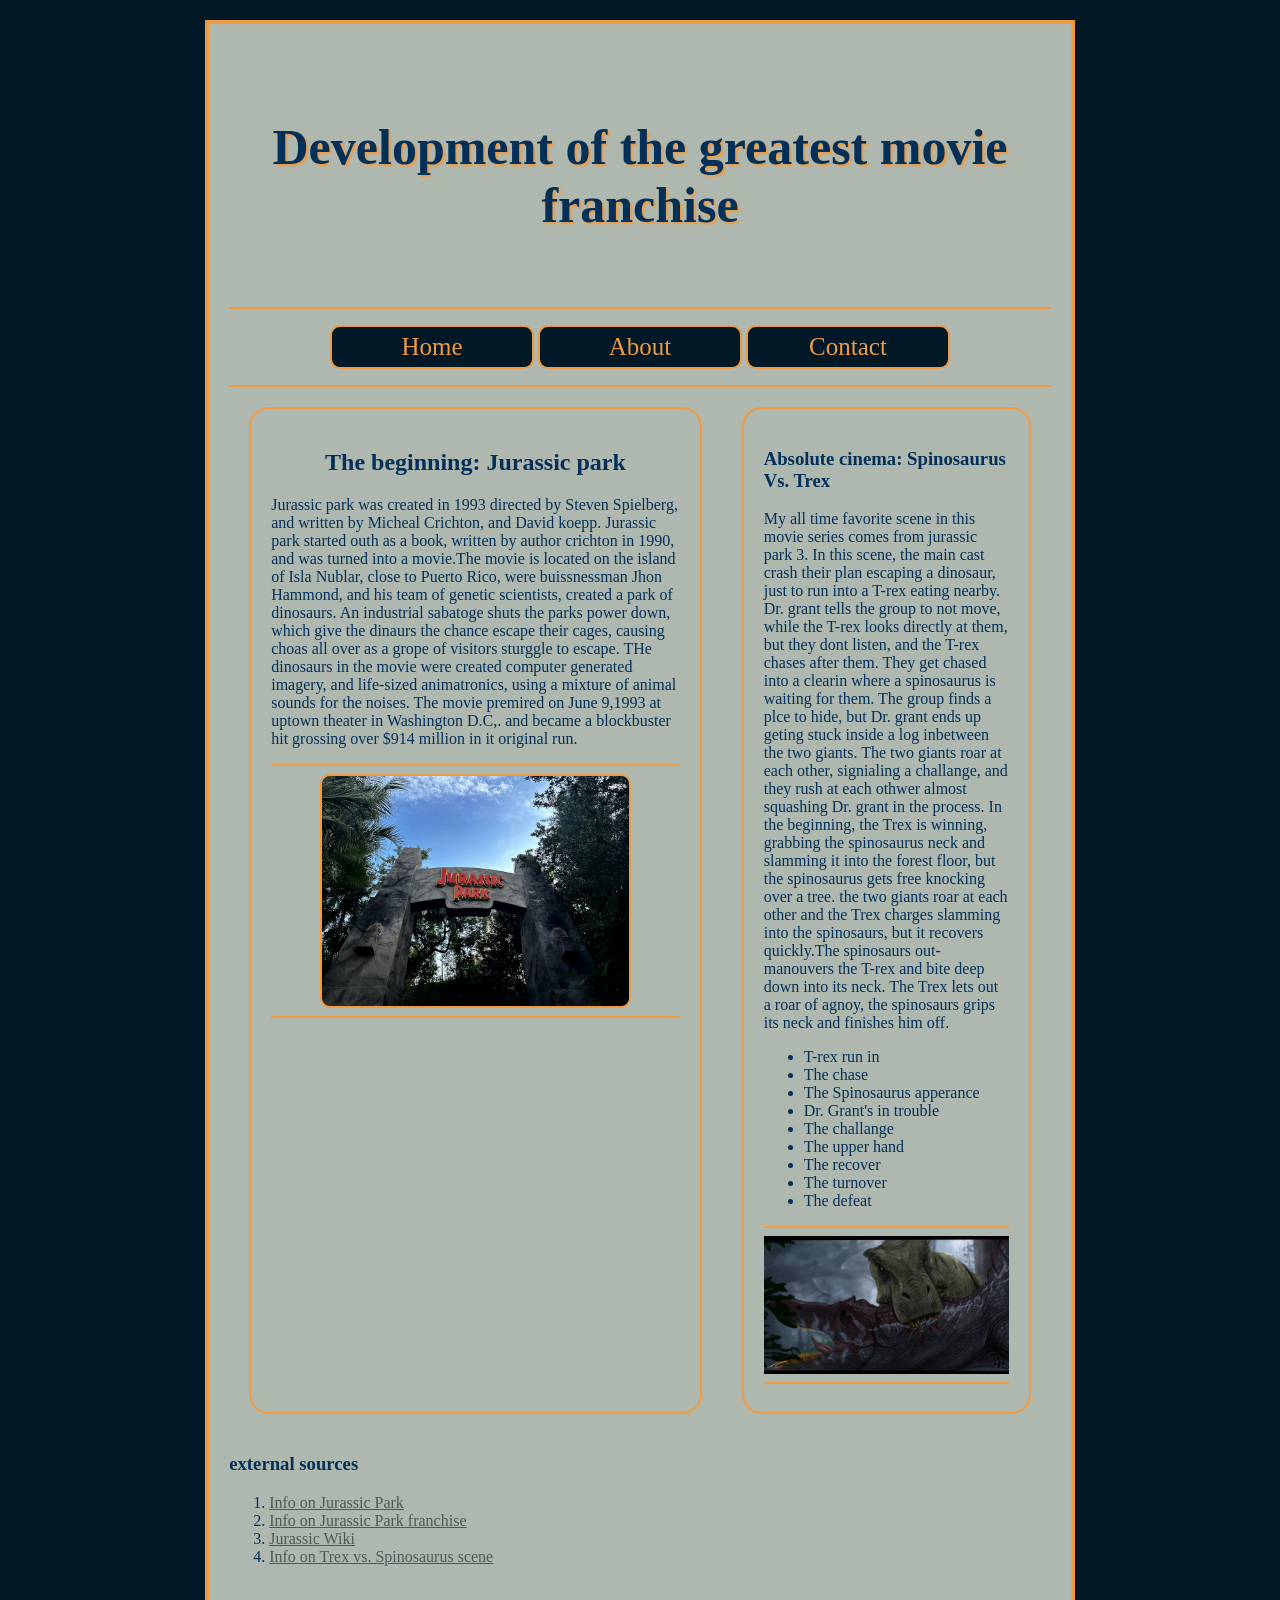
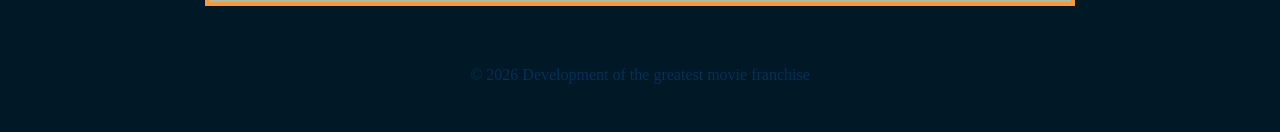
<file: adv_css/index.html>
<!DOCTYPE html>
<html lang="en">

<head>
    <meta charset="UTF-8">
    <meta name="viewport" content="width=device-width, initial-scale=1.0">
    <title>Development of the greatest movie franchise</title>
    <link rel="stylesheet" href="css/style.css">
</head>

<body>
    <div id="container">
        <header>
            <h1>Development of the greatest movie franchise</h1>
        </header>
        <nav>
            <ul>
                <li><a href="index.html">Home</a></li>
                <li><a href="abouth.html">About</a></li>
                <li><a href="contact.html">Contact</a></li>
            </ul>
        </nav>
        <main class="multi_col">
            <section>
            <h2>The beginning: Jurassic park</h2> 
            <p>Jurassic park was created in 1993 directed by Steven Spielberg, and written by Micheal Crichton, and David koepp. Jurassic park started outh as a book, written by author crichton in 1990, and was turned into a movie.The movie is located on the island of Isla Nublar, close to Puerto Rico, were buissnessman Jhon Hammond, and his team of genetic scientists, created a park of dinosaurs. An industrial sabatoge shuts the parks power down, which give the dinaurs the chance escape their cages, causing choas all over as a grope of visitors sturggle to escape. THe dinosaurs in the movie were created computer generated imagery, and life-sized animatronics, using a mixture of animal sounds for the noises. The movie premired on June 9,1993 at uptown theater in Washington D.C,. and became a blockbuster hit grossing over $914 million in it original run.</p>
            <hr>
            <img src="images/jurassicpark.jpg" alt="Jurassic park">
            <hr>   
            </section>
            <aside>
              <h3>Absolute cinema: Spinosaurus Vs. Trex</h3>
                <p>My all time favorite scene in this movie series comes from jurassic park 3. In this scene, the main cast crash their plan escaping a dinosaur, just to run into a T-rex eating nearby. Dr. grant tells the group to not move, while the T-rex looks directly at them, but they dont listen, and the T-rex chases after them. They get chased into a clearin where a spinosaurus is waiting for them. The group finds a plce to hide, but Dr. grant ends up geting stuck inside a log inbetween the two giants. The two giants roar at each other, signialing a challange, and they rush at each othwer almost squashing Dr. grant in the process. In the beginning, the Trex is winning, grabbing the spinosaurus neck and slamming it into the forest floor, but the spinosaurus gets free knocking over a tree. the two giants roar at each other and the Trex charges slamming into the spinosaurs, but it recovers quickly.The spinosaurs out-manouvers the T-rex and bite deep down into its neck. The Trex lets out a roar of agnoy, the spinosaurs grips its neck and finishes him off.</p> 
              <ul>
                    <li>T-rex run in</li>
                    <li>The chase</li>
                    <li>The Spinosaurus apperance</li>
                    <li>Dr. Grant's in trouble</li>
                    <li>The challange</li>
                    <li>The upper hand</li>
                    <li>The recover</li>
                    <li>The turnover</li>
                    <li>The defeat</li>
              </ul>
                <hr>
                <img src="images/bestjurassicparkscene.jpg" alt="Best scene">
                <hr>
            </aside>
       
        </main>
            
    
        <h3> external sources</h3>
        <ol>
           <li><a href="https://en.wikipedia.org/wiki/Jurassic_Park" target="_blank">Info on Jurassic Park</a></li>
           <li><a href="https://en.wikipedia.org/wiki/Jurassic_Park_(franchise)" target="_blank">Info on Jurassic Park franchise</a></li>
           <li><a href="https://jurassicpark.fandom.com/wiki/Jurassic_Park_Wiki" target="_blank">Jurassic Wiki</a></li>
           <li><a href="https://jurassicpark.fandom.com/wiki/Spinosaurus_vs._T._rex_Scene" target="_blank">Info on Trex vs. Spinosaurus scene</a></li> 
        </ol> 
    </div>
          <footer>&copy; 2026 Development of the greatest movie franchise</footer>
</body>

</html>
</file>
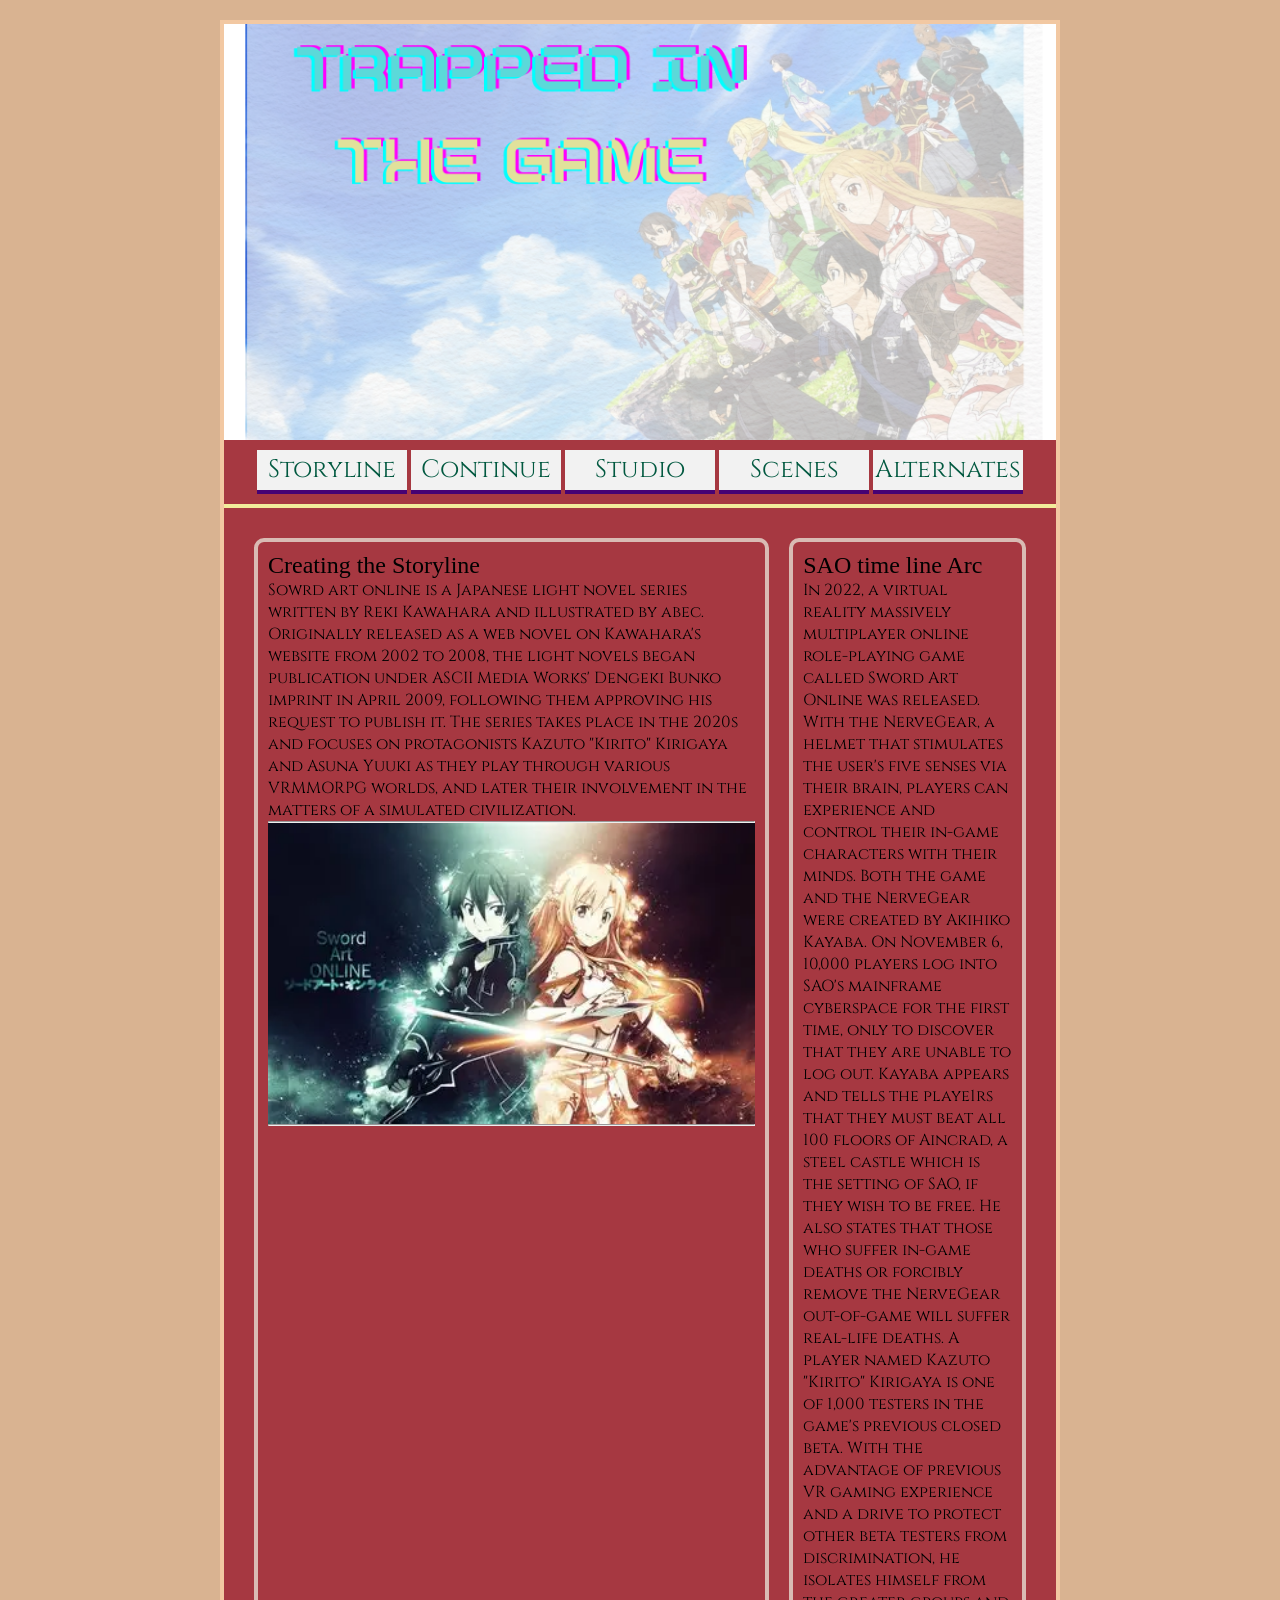
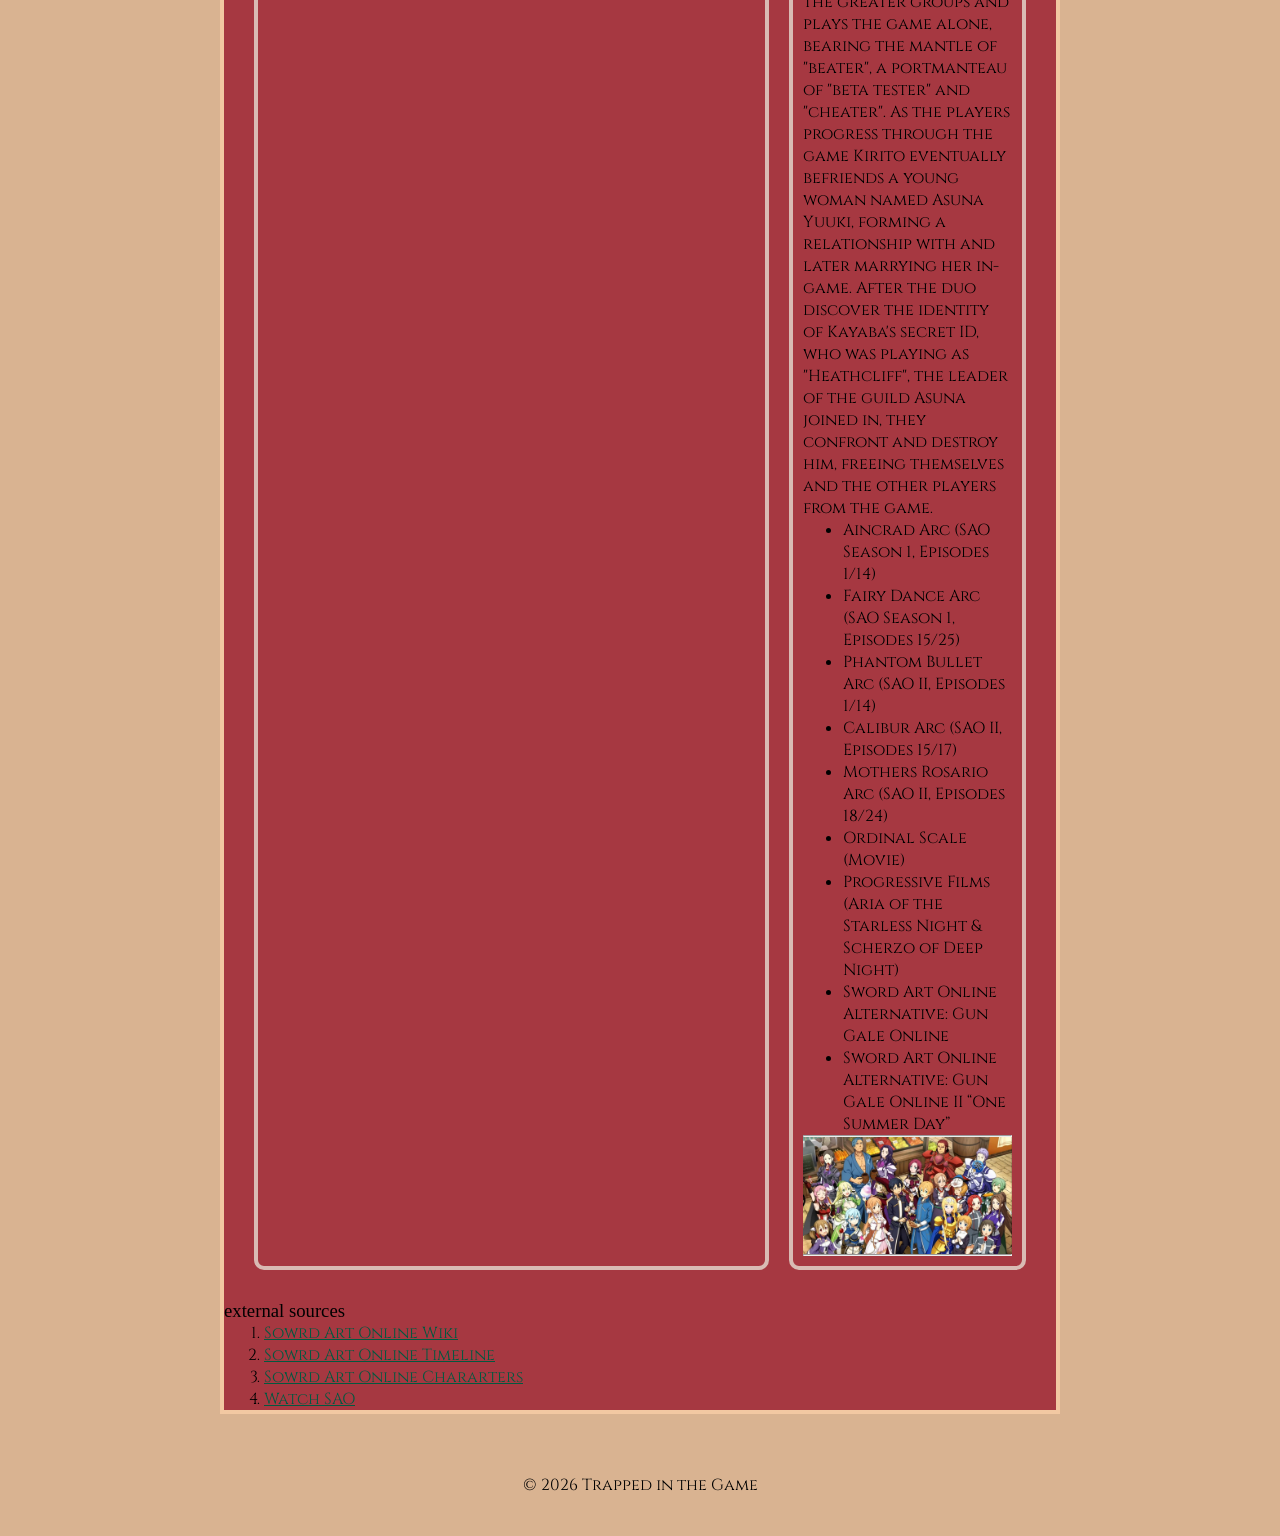
<file: Final_project/index.html>
<!DOCTYPE html>
<html lang="en">

<head>
    <meta charset="UTF-8">
    <meta name="viewport" content="width=device-width, initial-scale=1.0">
    <title>Trapped in the Game</title>
    <link rel="preconnect" href="https://fonts.googleapis.com">
    <link rel="preconnect" href="https://fonts.gstatic.com" crossorigin>
    <link href="https://fonts.googleapis.com/css2?family=Cinzel:wght@400..900&family=Edu+QLD+Hand:wght@400..700&display=swap" rel="stylesheet">
    <link rel="stylesheet" href="css/style.css">
    <link rel="icon" type="image/x-icon" href="images/favicon-32x32.png">
</head>

<body>
    <div id="container">
        <header>
           <img src="images/Trapped.png" alt="Trapped in the game">
        </header>
        <nav>
            <ul>
                <li><a href="index.html">Storyline</a></li>
                <li><a href="abouth.html">Continue</a></li>
                <li><a href="contact.html">Studio</a></li>
                <li><a href="gallery.html">Scenes</a></li>
                <li><a href="continueation.html">Alternates</a></li>
            </ul>
        </nav>
        <main class="multi_col">
            <section>
            <h1>Creating the Storyline</h1>
            <p>Sowrd art online is a Japanese light novel series written by Reki Kawahara and illustrated by abec. Originally released as a web novel on Kawahara's website from 2002 to 2008, the light novels began publication under ASCII Media Works' Dengeki Bunko imprint in April 2009, following them approving his request to publish it. The series takes place in the 2020s and focuses on protagonists Kazuto "Kirito" Kirigaya and Asuna Yuuki as they play through various VRMMORPG worlds, and later their involvement in the matters of a simulated civilization.</p>
            <hr>
            <img src="images/download.webp" alt="Sword art online">
            <hr>
            </section>
            <aside>
                <h2>SAO time line Arc</h2>
                <p>In 2022, a virtual reality massively multiplayer online role-playing game called Sword Art Online was released. With the NerveGear, a helmet that stimulates the user's five senses via their brain, players can experience and control their in-game characters with their minds. Both the game and the NerveGear were created by Akihiko Kayaba. On November 6, 10,000 players log into SAO's mainframe cyberspace for the first time, only to discover that they are unable to log out. Kayaba appears and tells the playe1rs that they must beat all 100 floors of Aincrad, a steel castle which is the setting of SAO, if they wish to be free. He also states that those who suffer in-game deaths or forcibly remove the NerveGear out-of-game will suffer real-life deaths. A player named Kazuto "Kirito" Kirigaya is one of 1,000 testers in the game's previous closed beta. With the advantage of previous VR gaming experience and a drive to protect other beta testers from discrimination, he isolates himself from the greater groups and plays the game alone, bearing the mantle of "beater", a portmanteau of "beta tester" and "cheater". As the players progress through the game Kirito eventually befriends a young woman named Asuna Yuuki, forming a relationship with and later marrying her in-game. After the duo discover the identity of Kayaba's secret ID, who was playing as "Heathcliff", the leader of the guild Asuna joined in, they confront and destroy him, freeing themselves and the other players from the game.</p>
                <ul>
                    <li>Aincrad Arc (SAO Season 1, Episodes 1/14)</li>
                    <li>Fairy Dance Arc (SAO Season 1, Episodes 15/25)</li>
                    <li>Phantom Bullet Arc (SAO II, Episodes 1/14)</li>
                    <li>Calibur Arc (SAO II, Episodes 15/17)</li>
                    <li>Mothers Rosario Arc (SAO II, Episodes 18/24)</li>
                    <li>Ordinal Scale (Movie)</li>
                    <li>Progressive Films (Aria of the Starless Night & Scherzo of Deep Night)</li>
                    <li>Sword Art Online Alternative: Gun Gale Online</li>
                    <li>Sword Art Online Alternative: Gun Gale Online II “One Summer Day”</li>
                </ul>
                <hr>
                <img src="images/629810ee346666a346e210b97f7d1bde.jpg" alt="Sword art online">
                <hr>

                
            </aside>
       
        </main>
        
        
        <h3> external sources</h3>
        <ol>
            <li><a href="https://en.wikipedia.org/wiki/Sword_Art_Online#Plot" target="_blank">Sowrd Art Online Wiki</a></li>
            <li><a href="https://swordartonline.fandom.com/wiki/Sword_Art_Online_Timeline" target="_blank">Sowrd Art Online Timeline</a></li>
            <li><a href="https://swordartonline.fandom.com/wiki/Category:Characters" target="_blank">Sowrd Art Online Chararters</a></li>
            <li><a href="https://www.justwatch.com/us/tv-show/sword-art-online-ii" target="_blank">Watch SAO</a></li>
        </ol>
    </div>
    <footer>&copy; 2026 Trapped in the Game</footer>
</body>

</html>
</file>
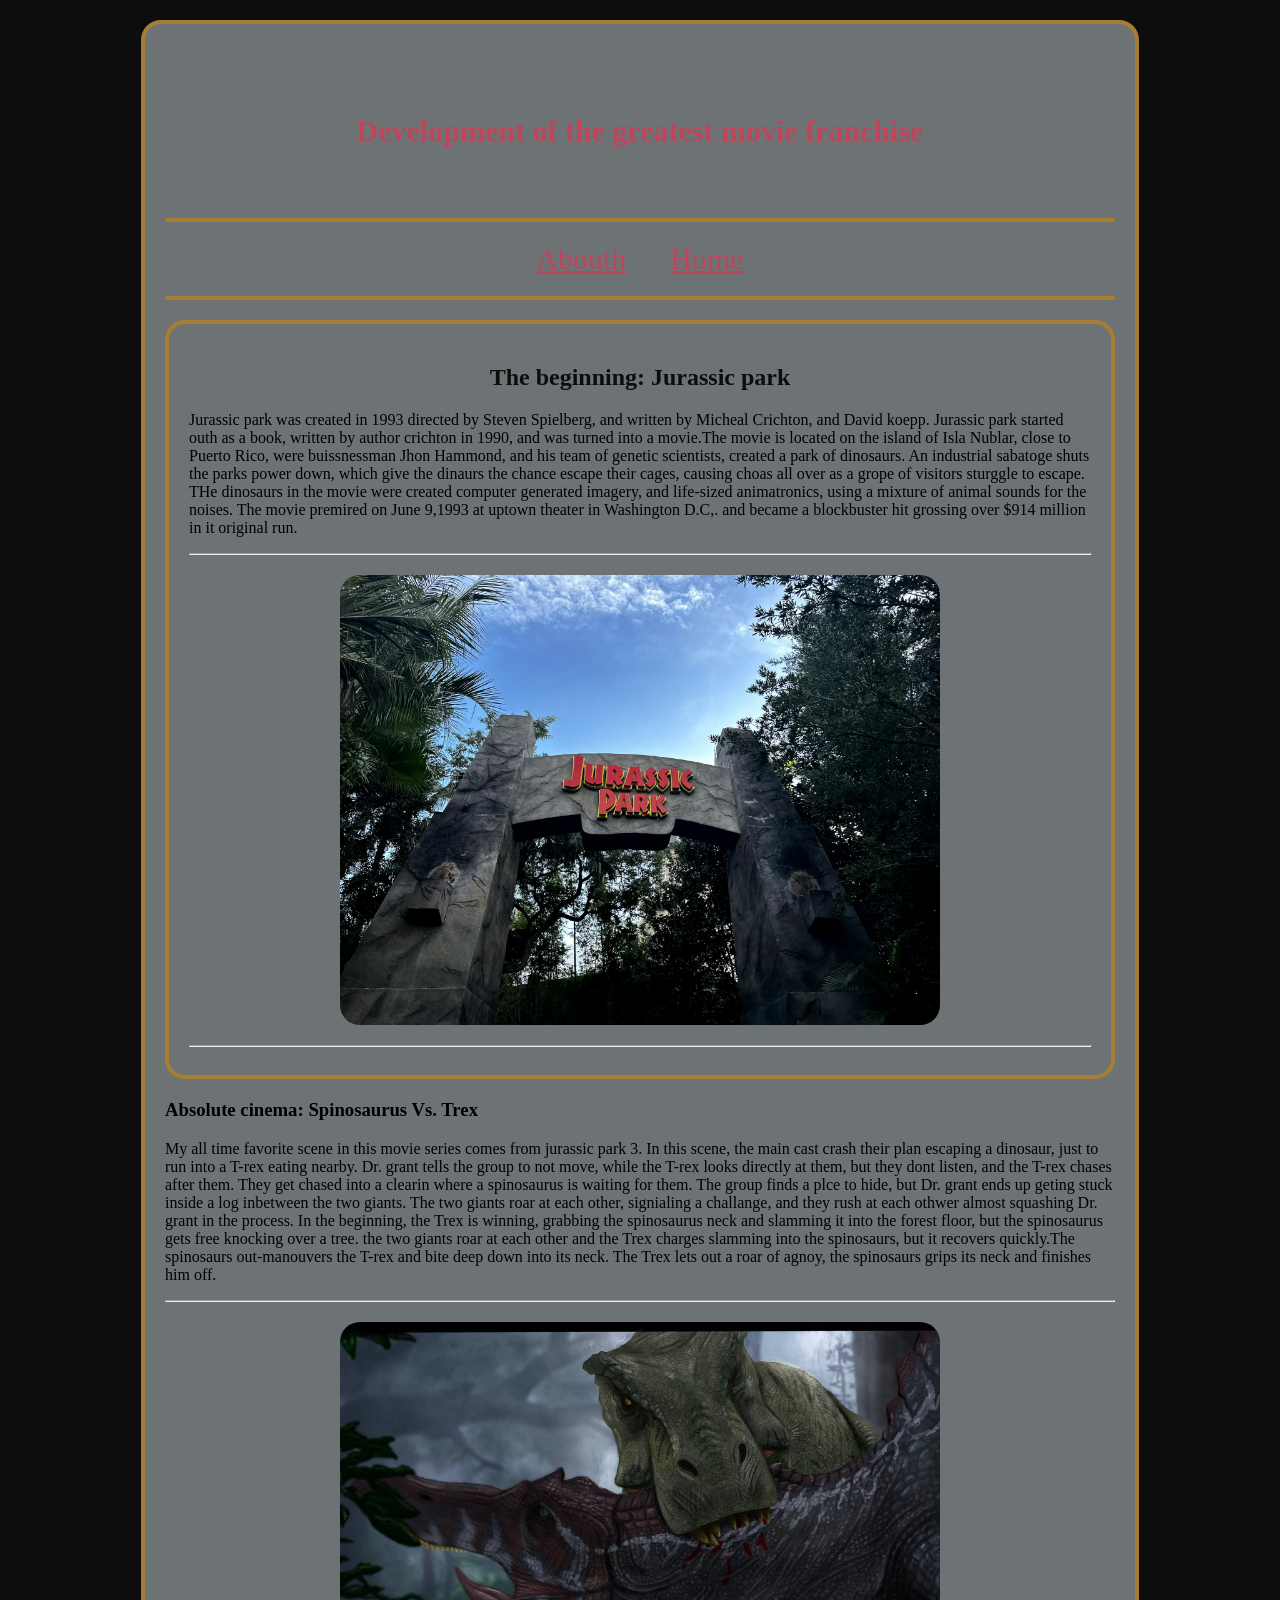
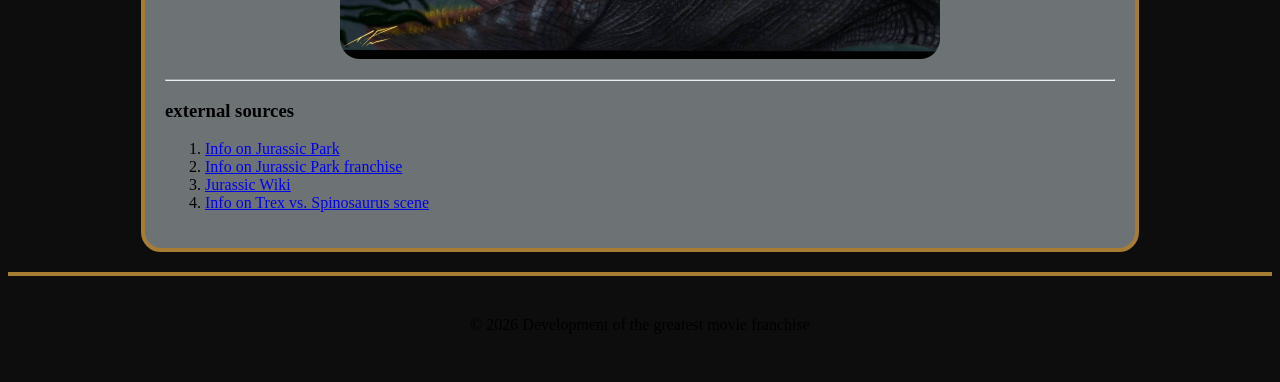
<file: HTML5_CSS/index.html>
<!DOCTYPE html>
<html lang="en">

<head>
    <meta charset="UTF-8">
    <meta name="viewport" content="width=device-width, initial-scale=1.0">
    <title>Development of the greatest movie franchise</title>
    <link rel="stylesheet" href="css/style.css">
</head>

<body>
    <div id="container">
        <header>
            <h1>Development of the greatest movie franchise</h1>
        </header>
        <nav>
            <a href="abouth.html">Abouth</a>
            <a href="index.html">Home</a>
        </nav>
        <main>
            <h2>The beginning: Jurassic park</h2> 
            <p>Jurassic park was created in 1993 directed by Steven Spielberg, and written by Micheal Crichton, and David koepp. Jurassic park started outh as a book, written by author crichton in 1990, and was turned into a movie.The movie is located on the island of Isla Nublar, close to Puerto Rico, were buissnessman Jhon Hammond, and his team of genetic scientists, created a park of dinosaurs. An industrial sabatoge shuts the parks power down, which give the dinaurs the chance escape their cages, causing choas all over as a grope of visitors sturggle to escape. THe dinosaurs in the movie were created computer generated imagery, and life-sized animatronics, using a mixture of animal sounds for the noises. The movie premired on June 9,1993 at uptown theater in Washington D.C,. and became a blockbuster hit grossing over $914 million in it original run.</p>
            <hr>
            <img src="images/jurassicpark.jpg" alt="Jurassic park">
            <hr>
        </main>
            <h3>Absolute cinema: Spinosaurus Vs. Trex</h3>
            <p>My all time favorite scene in this movie series comes from jurassic park 3. In this scene, the main cast crash their plan escaping a dinosaur, just to run into a T-rex eating nearby. Dr. grant tells the group to not move, while the T-rex looks directly at them, but they dont listen, and the T-rex chases after them. They get chased into a clearin where a spinosaurus is waiting for them. The group finds a plce to hide, but Dr. grant ends up geting stuck inside a log inbetween the two giants. The two giants roar at each other, signialing a challange, and they rush at each othwer almost squashing Dr. grant in the process. In the beginning, the Trex is winning, grabbing the spinosaurus neck and slamming it into the forest floor, but the spinosaurus gets free knocking over a tree. the two giants roar at each other and the Trex charges slamming into the spinosaurs, but it recovers quickly.The spinosaurs out-manouvers the T-rex and bite deep down into its neck. The Trex lets out a roar of agnoy, the spinosaurs grips its neck and finishes him off.</p> 
            <hr>
            <img src="images/bestjurassicparkscene.jpg" alt="Best scene">
            <hr>
    
        <h3> external sources</h3>
        <ol>
           <li><a href="https://en.wikipedia.org/wiki/Jurassic_Park" target="_blank">Info on Jurassic Park</a></li>
           <li><a href="https://en.wikipedia.org/wiki/Jurassic_Park_(franchise)" target="_blank">Info on Jurassic Park franchise</a></li>
           <li><a href="https://jurassicpark.fandom.com/wiki/Jurassic_Park_Wiki" target="_blank">Jurassic Wiki</a></li>
           <li><a href="https://jurassicpark.fandom.com/wiki/Spinosaurus_vs._T._rex_Scene" target="_blank">Info on Trex vs. Spinosaurus scene</a></li> 
        </ol> 
    </div>
          <footer>&copy; 2026 Development of the greatest movie franchise</footer>
</body>

</html>
</file>
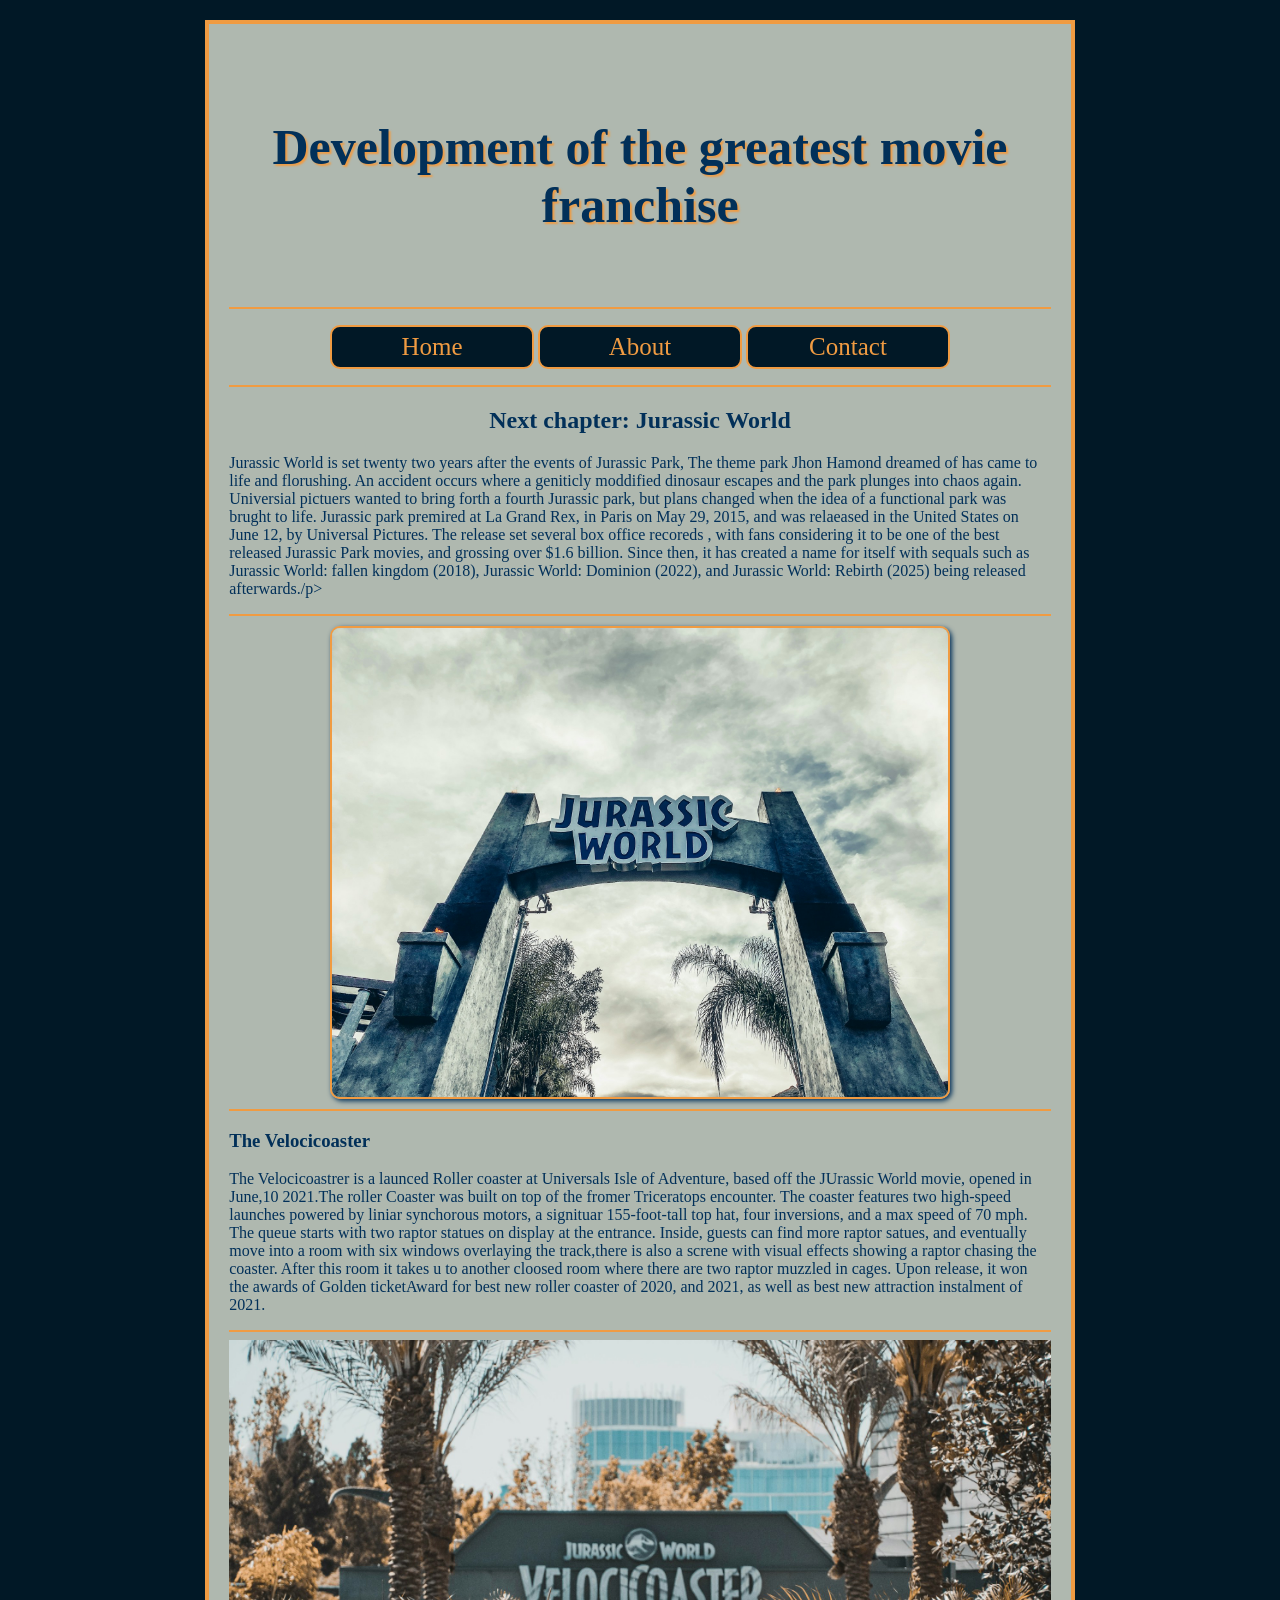
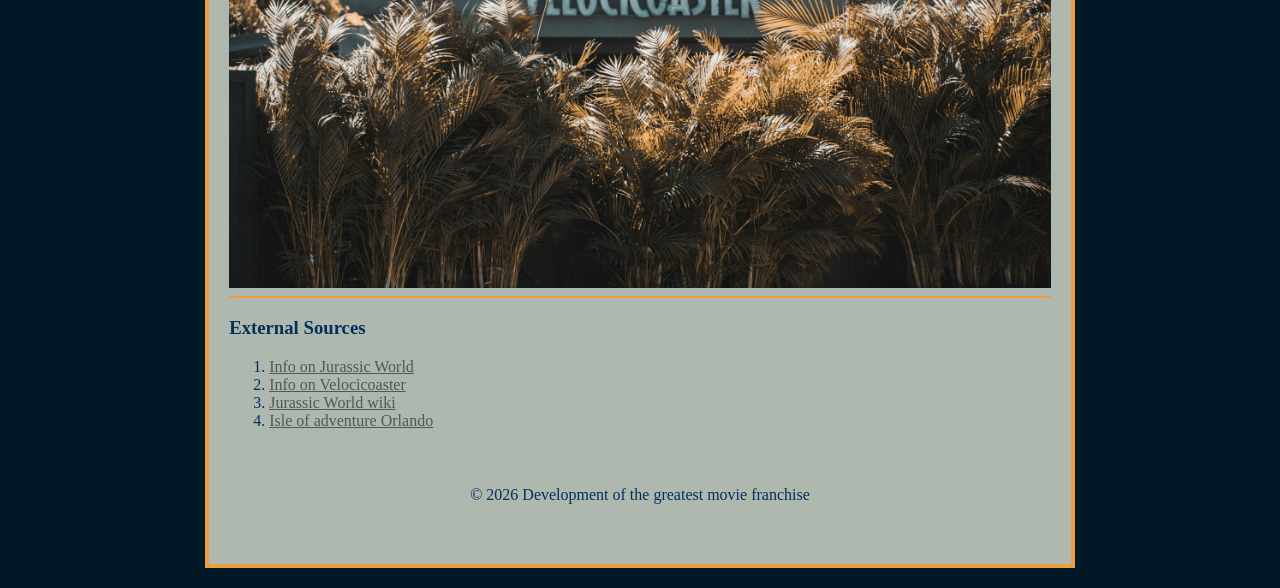
<file: adv_css/abouth.html>
<!DOCTYPE html>
<html lang="en">

<head>
    <meta charset="UTF-8">
    <meta name="viewport" content="width=device-width, initial-scale=1.0">
    <title>Development of the greatest movie franchise</title>
    <link rel="stylesheet" href="css/style.css">
</head>

<body>
    <div id="container">
        <header>
            <h1>Development of the greatest movie franchise</h1>
        </header>
        <nav>
            <ul>
                <li><a href="index.html">Home</a></li>
                <li><a href="abouth.html">About</a></li>
                <li><a href="contact.html">Contact</a></li>
            </ul>
        </nav>
        <main>
            <h2>Next chapter: Jurassic World</h2> 
            <p>Jurassic World is set twenty two years after the events of Jurassic Park, The theme park Jhon Hamond dreamed of has came to life and florushing. An accident occurs where a geniticly moddified dinosaur escapes and the park plunges into chaos again. Universial pictuers wanted to bring forth a fourth Jurassic park, but plans changed when the idea of a functional park was brught to life. Jurassic park premired at La Grand Rex, in Paris on May 29, 2015, and was relaeased in the United States on June 12, by Universal Pictures. The release set several box office recoreds , with fans considering it to be one of the best released Jurassic Park movies, and grossing over $1.6 billion. Since then, it has created a name for itself with sequals such as Jurassic World: fallen kingdom (2018), Jurassic World: Dominion (2022), and Jurassic World: Rebirth (2025) being released afterwards./p>
            <hr>
            <img class="img_style" src="images/jurassicworld.jpg" alt="Jurassic world">
            <hr>
        </main>
          <h3>The Velocicoaster</h3> 
          <p>The Velocicoastrer is a launced Roller coaster at Universals Isle of Adventure, based off the JUrassic World movie, opened in June,10 2021.The roller Coaster was built on top of the fromer Triceratops encounter. The coaster features two high-speed launches powered by liniar synchorous motors, a signituar 155-foot-tall top hat, four inversions, and a max speed of 70 mph. The queue starts with two raptor statues on display at the entrance. Inside, guests can find more raptor satues, and eventually move into a room with six windows overlaying the track,there is also a screne with visual effects showing a raptor chasing the coaster. After this room it takes u to another cloosed room where there are two raptor muzzled in cages. Upon release, it won the awards of Golden ticketAward for best new roller coaster of 2020, and 2021, as well as best new attraction instalment of 2021.</p>
          <hr>
          <img src="images/Jurassicworldorlando.jpg" alt="Velocicoaster">
         <hr>
        
          <h3>External Sources</h3>
        <ol>
            <li><a href="https://en.wikipedia.org/wiki/Jurassic_World" target="_blank">Info on Jurassic World</a></li>
            <li><a href="https://en.wikipedia.org/wiki/VelociCoaster" target="_blank">Info on Velocicoaster</a></li>
            <li><a href="https://jurassicpark.fandom.com/wiki/Jurassic_World_(film)" target="_blank">Jurassic World wiki</a></li>
            <li><a href="https://blog.discoveruniversal.com/guides-and-tips/universal-orlandos-ultimate-guide-to-jurassic-park/" target="_blank">Isle of adventure Orlando</a></li>
        </ol>
        <footer>&copy; 2026 Development of the greatest movie franchise</footer>
    </div>
</body>

</html>
</file>
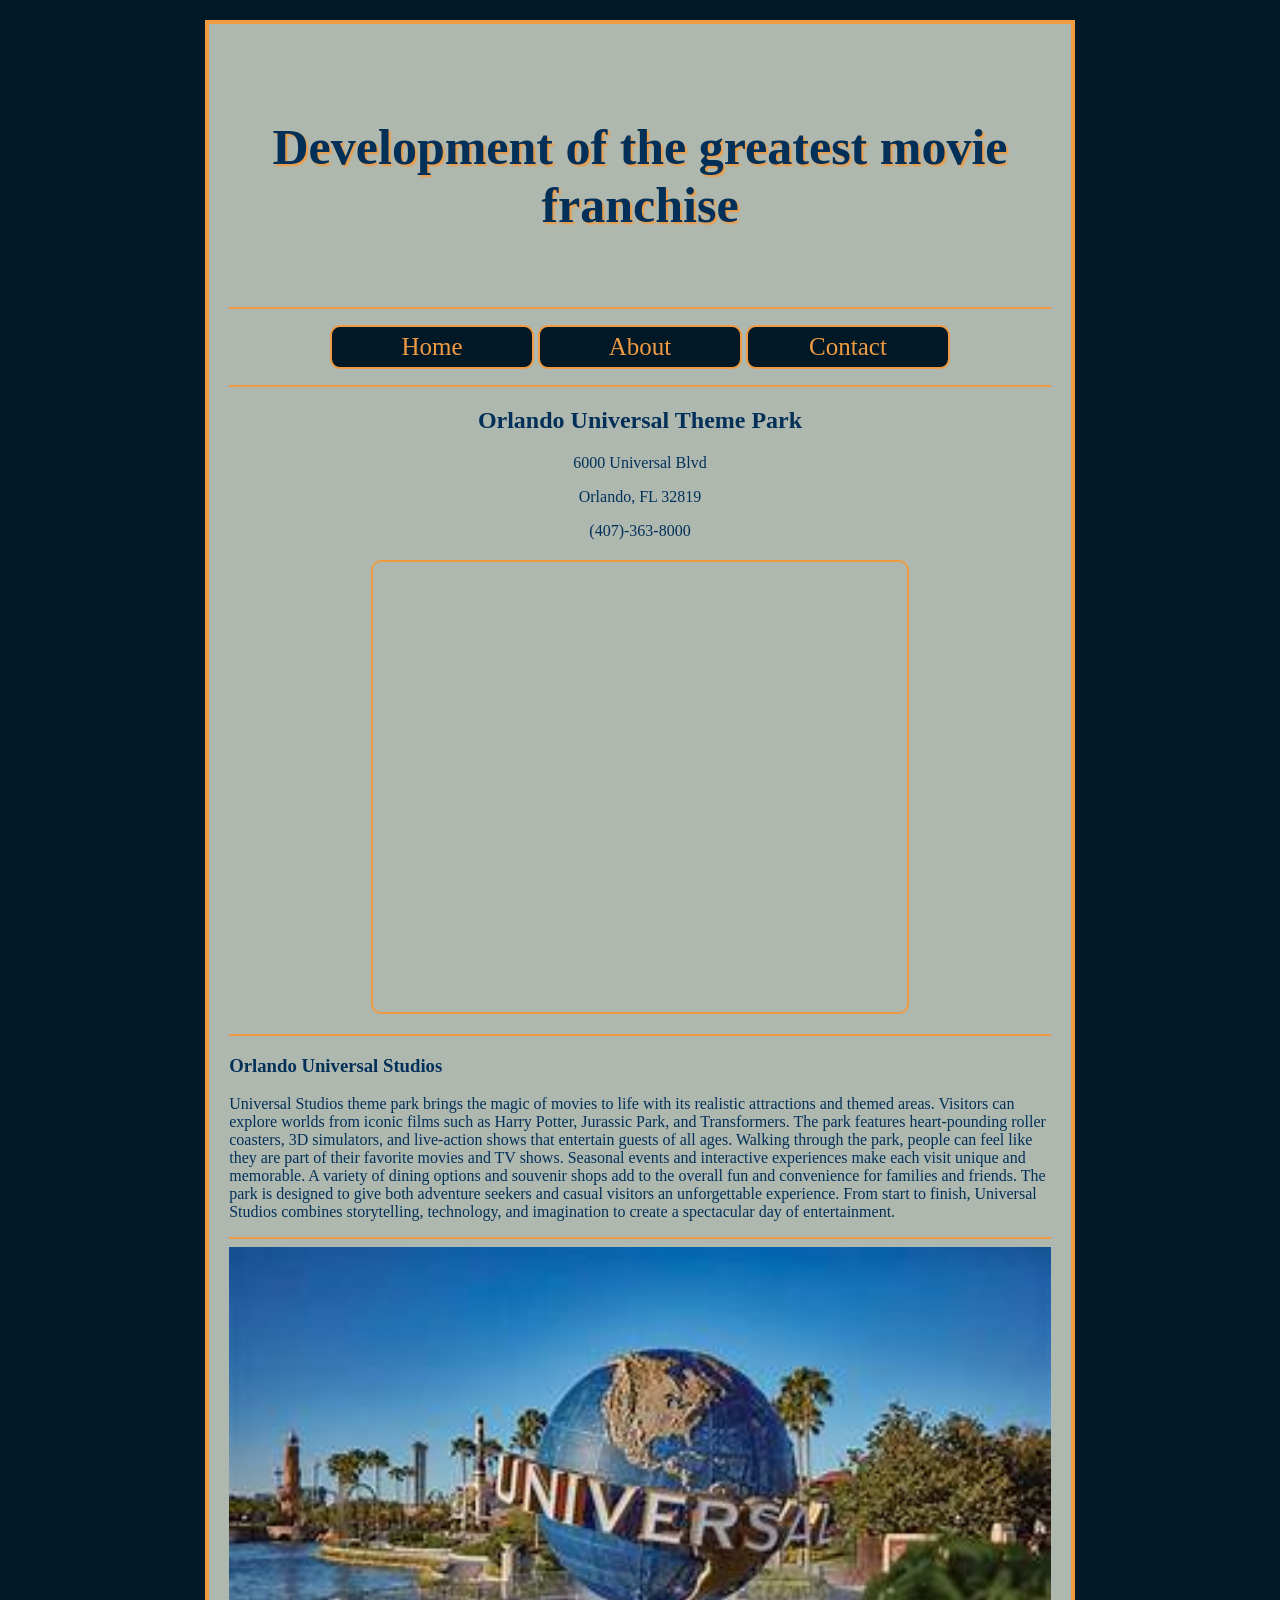
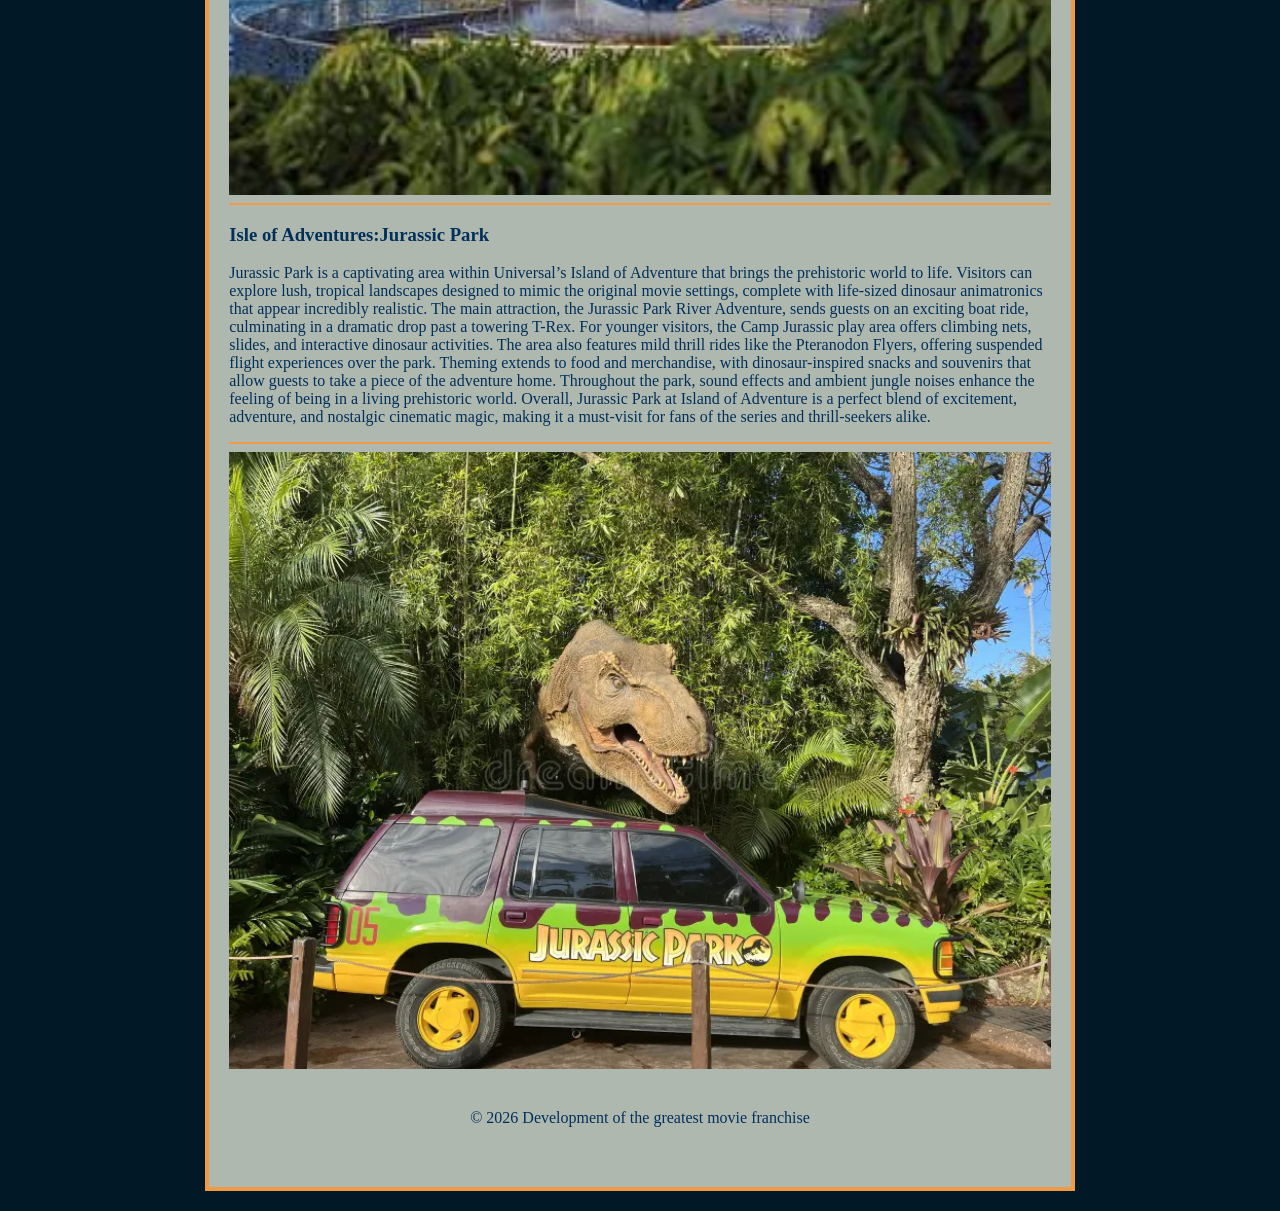
<file: adv_css/contact.html>
<!DOCTYPE html>
<html lang="en">

<head>
    <meta charset="UTF-8">
    <meta name="viewport" content="width=device-width, initial-scale=1.0">
    <title>Development of the greatest movie franchise</title>
    <link rel="stylesheet" href="css/style.css">
</head>

<body>
    <div id="container">
        <header>
            <h1>Development of the greatest movie franchise</h1>
        </header>
        <nav>
             <ul>
                <li><a href="index.html">Home</a></li>
                <li><a href="abouth.html">About</a></li>
                <li><a href="contact.html">Contact</a></li>
            </ul>
        </nav>
        <main>
            <div class="contact_content"> 
             <h2>Orlando Universal Theme Park</h2> 
             <P>6000 Universal Blvd</p>
             <p> Orlando, FL 32819</p>
             <p>(407)-363-8000</p>

             <iframe src="https://www.google.com/maps/embed?pb=!1m18!1m12!1m3!1d3507.0056870990825!2d-81.47111712471687!3d28.479375375748734!2m3!1f0!2f0!3f0!3m2!1i1024!2i768!4f13.1!3m3!1m2!1s0x88e77ec39415df75%3A0xf985d8fc7734a5a1!2sUniversal%20Studios%20Florida!5e0!3m2!1sen!2sus!4v1788968077385!5m2!1sen!2sus" allowfullscreen="" loading="lazy" referrerpolicy="strict-origin-when-cross-origin"></iframe>
            </div>
            <hr>
            <h3>Orlando Universal Studios</h3>
                <p>Universal Studios theme park brings the magic of movies to life with its realistic attractions and themed areas. Visitors can explore worlds from iconic films such as Harry Potter, Jurassic Park, and Transformers. The park features heart-pounding roller coasters, 3D simulators, and live-action shows that entertain guests of all ages. Walking through the park, people can feel like they are part of their favorite movies and TV shows. Seasonal events and interactive experiences make each visit unique and memorable. A variety of dining options and souvenir shops add to the overall fun and convenience for families and friends. The park is designed to give both adventure seekers and casual visitors an unforgettable experience. From start to finish, Universal Studios combines storytelling, technology, and imagination to create a spectacular day of entertainment.</p>
                <hr>
                <img src="images/universal.jpg" alt="Orlando Universal Studios">
           
            <hr>
            
            <h3>Isle of Adventures:Jurassic Park</h3>
            <p>Jurassic Park is a captivating area within Universal’s Island of Adventure that brings the prehistoric world to life. Visitors can explore lush, tropical landscapes designed to mimic the original movie settings, complete with life-sized dinosaur animatronics that appear incredibly realistic. The main attraction, the Jurassic Park River Adventure, sends guests on an exciting boat ride, culminating in a dramatic drop past a towering T-Rex. For younger visitors, the Camp Jurassic play area offers climbing nets, slides, and interactive dinosaur activities. The area also features mild thrill rides like the Pteranodon Flyers, offering suspended flight experiences over the park. Theming extends to food and merchandise, with dinosaur-inspired snacks and souvenirs that allow guests to take a piece of the adventure home. Throughout the park, sound effects and ambient jungle noises enhance the feeling of being in a living prehistoric world. Overall, Jurassic Park at Island of Adventure is a perfect blend of excitement, adventure, and nostalgic cinematic magic, making it a must-visit for fans of the series and thrill-seekers alike.</p>
            <hr>
            <img src="images/universal.webp" alt="Isle of adventure:Jurassic park">

        </main>
        <footer>&copy; 2026 Development of the greatest movie franchise</footer>
    </div>
</body>

</html>
</file>
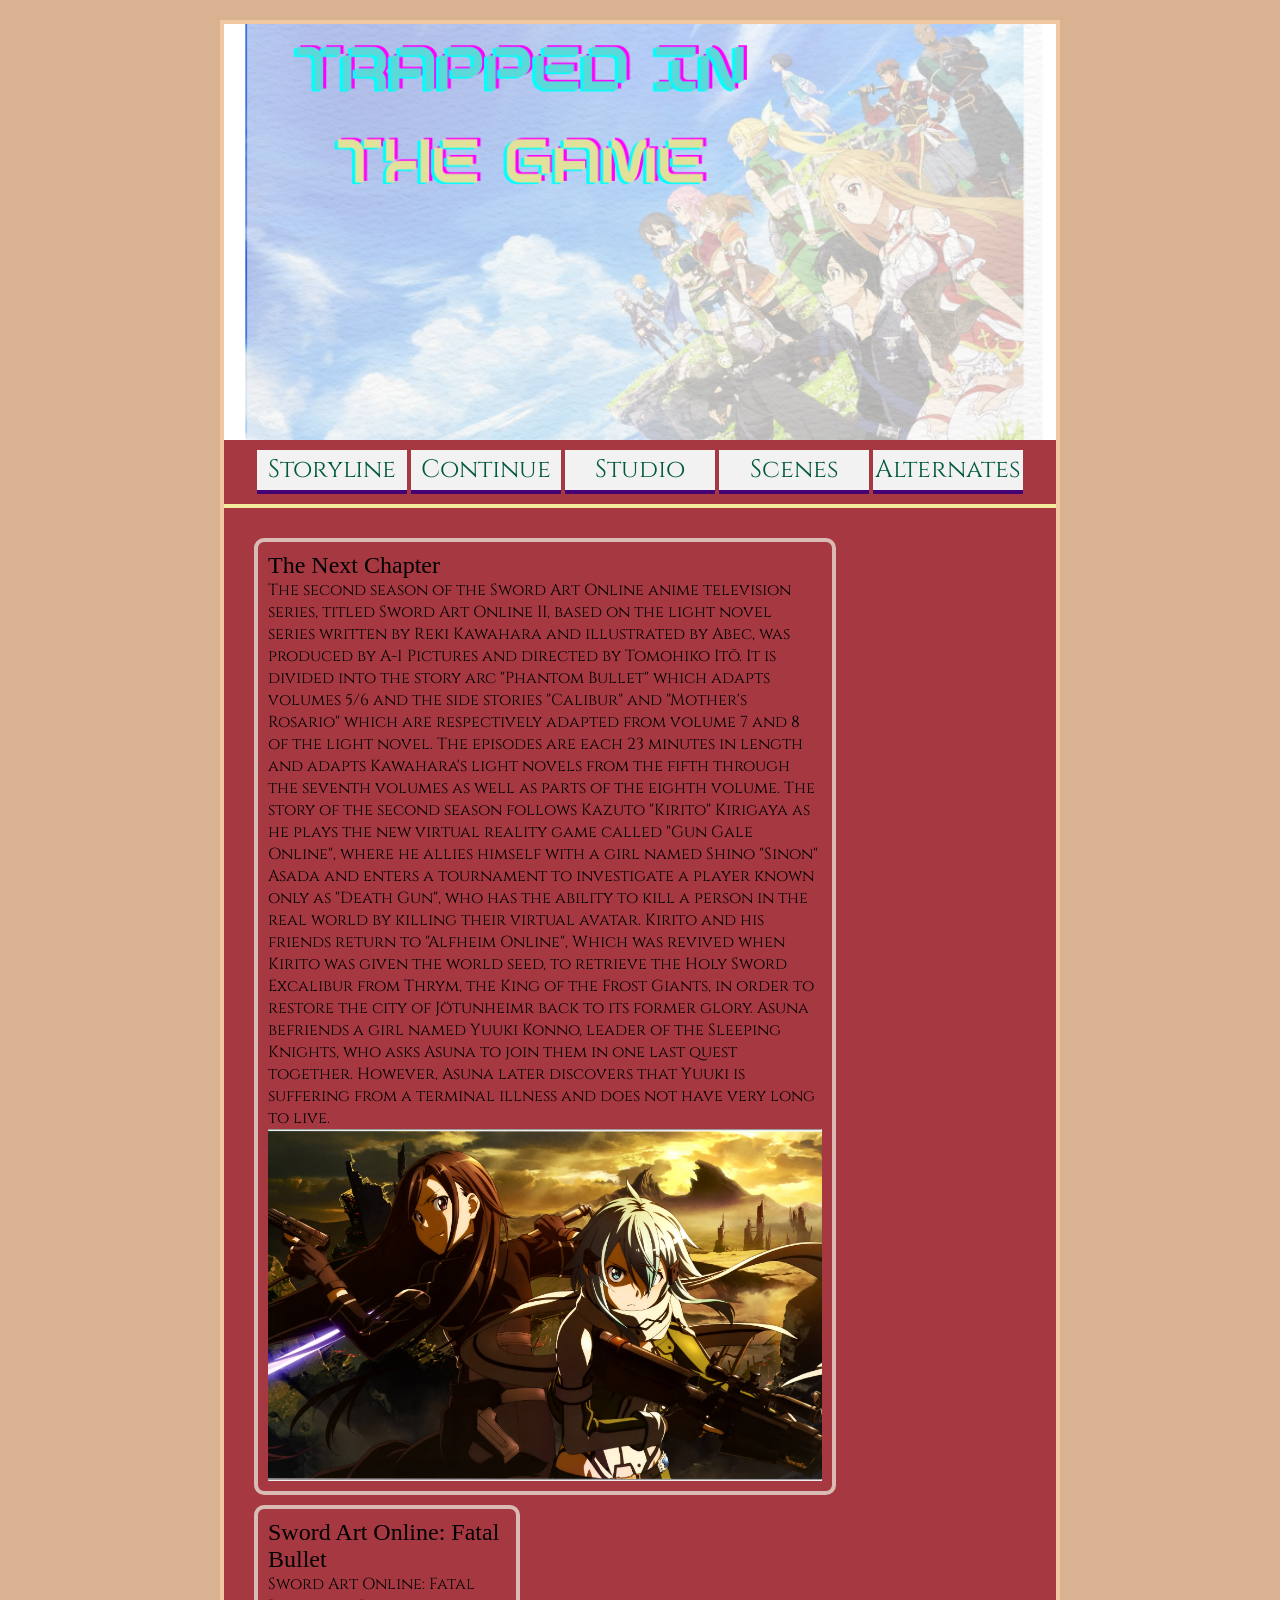
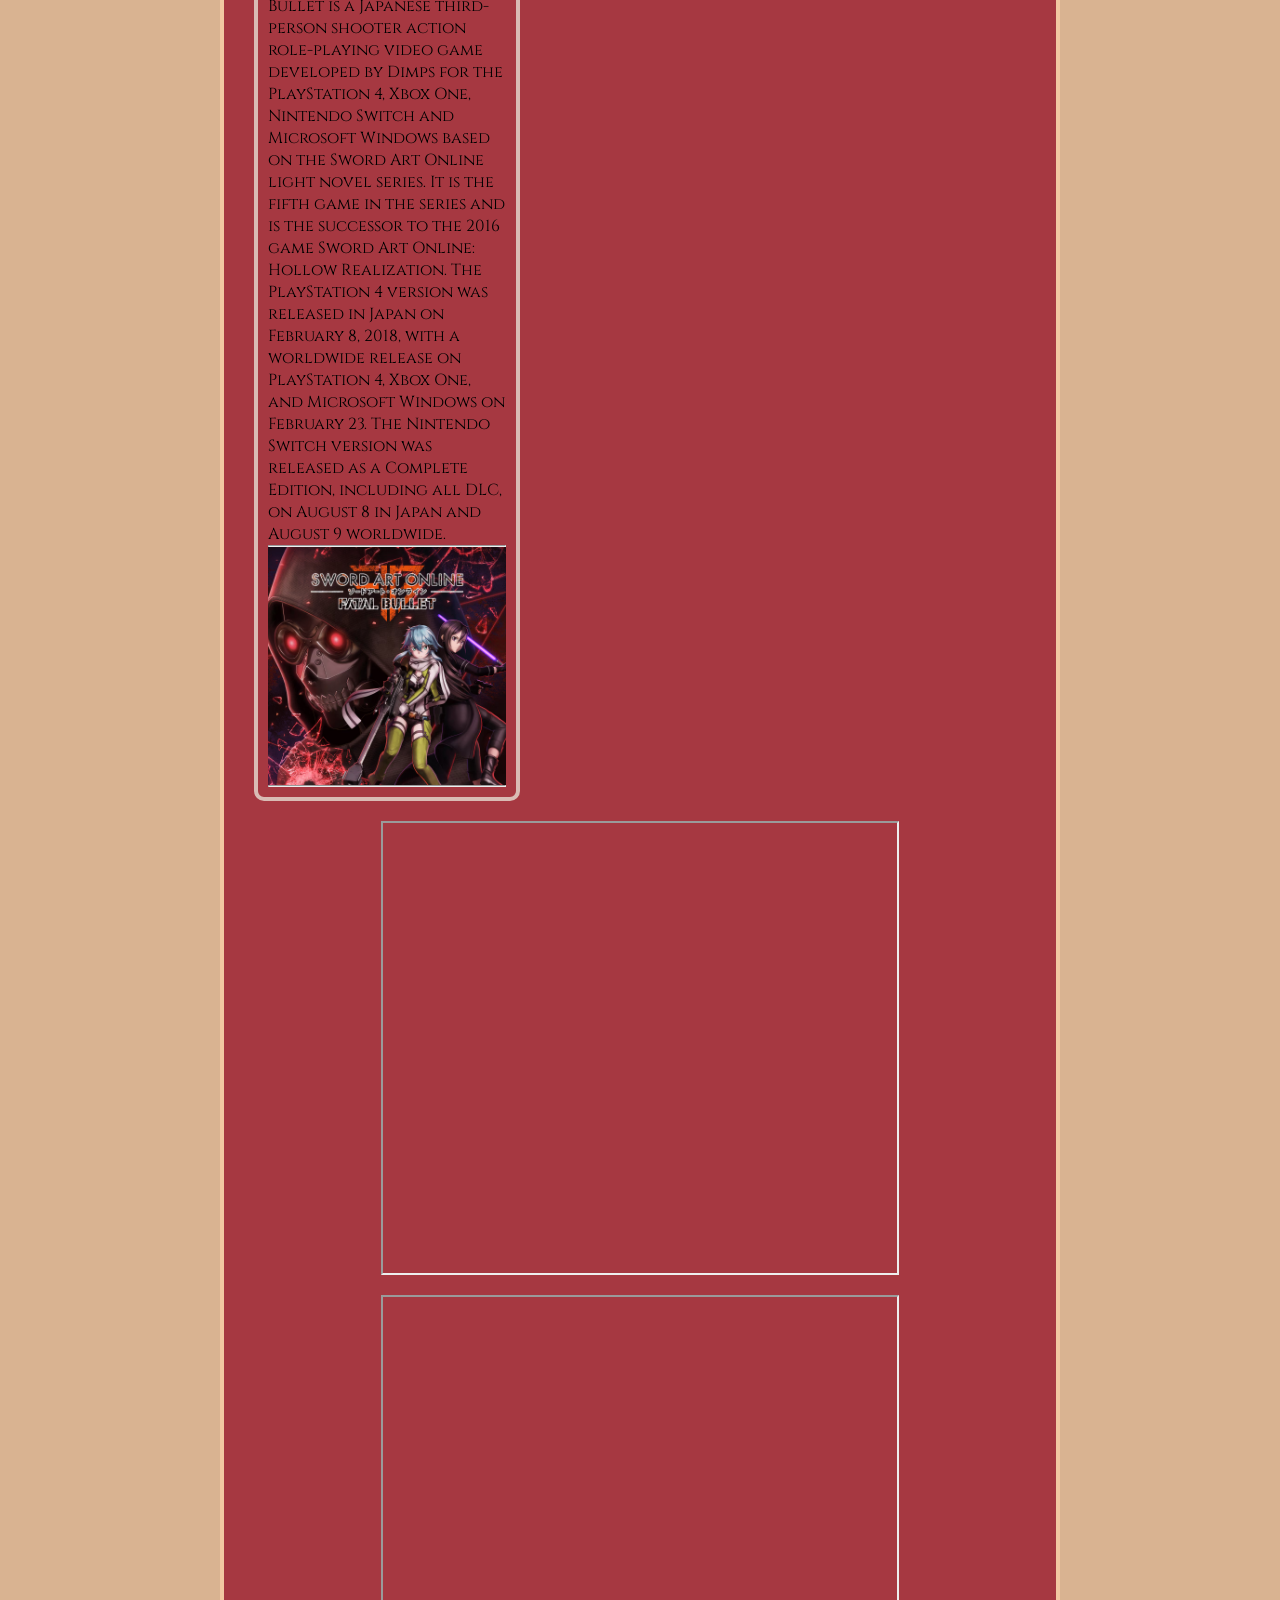
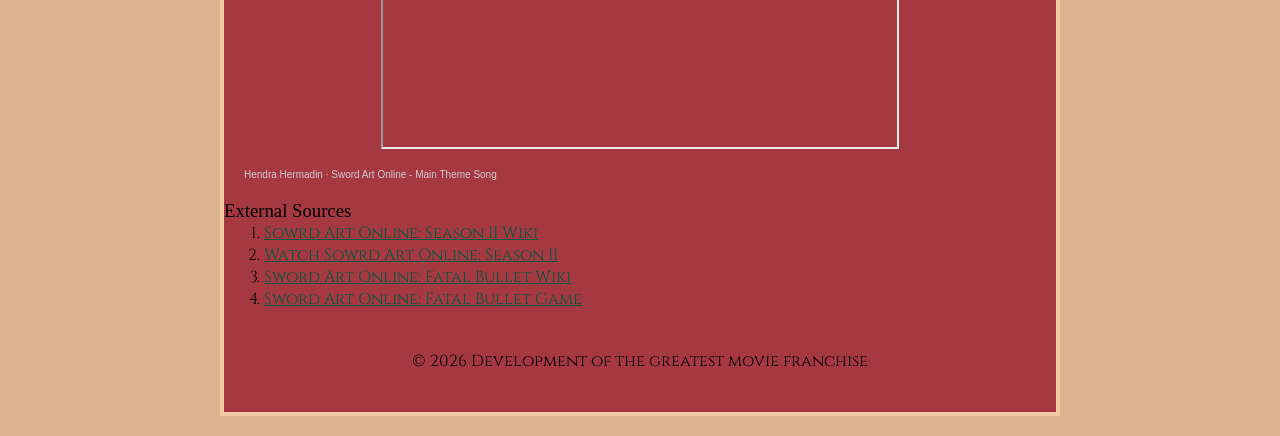
<file: Final_project/abouth.html>
<!DOCTYPE html>
<html lang="en">

<head>
    <meta charset="UTF-8">
    <meta name="viewport" content="width=device-width, initial-scale=1.0">
    <title>Trapped in the Game</title>
    <link rel="preconnect" href="https://fonts.googleapis.com">
    <link rel="preconnect" href="https://fonts.gstatic.com" crossorigin>
    <link href="https://fonts.googleapis.com/css2?family=Cinzel:wght@400..900&family=Edu+QLD+Hand:wght@400..700&display=swap" rel="stylesheet">
    <link rel="stylesheet" href="css/style.css">
    <link rel="icon" type="image/x-icon" href="images/favicon-32x32.png">
</head>

<body>
    <div id="container">
        <header>
           <img src="images/Trapped.png" alt="Trapped in the game">
        </header>
        <nav>
            <ul>
                <li><a href="index.html">Storyline</a></li>
                <li><a href="abouth.html">Continue</a></li>
                <li><a href="contact.html">Studio</a></li>
                <li><a href="gallery.html">Scenes</a></li>
                <li><a href="continueation.html">Alternates</a></li>
            </ul>
        </nav>
        <main>
            <section>
             <h1>The Next Chapter</h1>
             <p>The second season of the Sword Art Online anime television series, titled Sword Art Online II, based on the light novel series written by Reki Kawahara and illustrated by Abec, was produced by A-1 Pictures and directed by Tomohiko Itō. It is divided into the story arc "Phantom Bullet" which adapts volumes 5/6 and the side stories "Calibur" and "Mother's Rosario" which are respectively adapted from volume 7 and 8 of the light novel. The episodes are each 23 minutes in length and adapts Kawahara's light novels from the fifth through the seventh volumes as well as parts of the eighth volume. The story of the second season follows Kazuto "Kirito" Kirigaya as he plays the new virtual reality game called "Gun Gale Online", where he allies himself with a girl named Shino "Sinon" Asada and enters a tournament to investigate a player known only as "Death Gun", who has the ability to kill a person in the real world by killing their virtual avatar. Kirito and his friends return to "Alfheim Online", Which was revived when Kirito was given the world seed, to retrieve the Holy Sword Excalibur from Thrym, the King of the Frost Giants, in order to restore the city of Jötunheimr back to its former glory. Asuna befriends a girl named Yuuki Konno, leader of the Sleeping Knights, who asks Asuna to join them in one last quest together. However, Asuna later discovers that Yuuki is suffering from a terminal illness and does not have very long to live.</p>
             <hr>
             <img src="images/671977.jpg" alt="SAO: season 2">
             <hr>
            </section>
            <aside>
              <h2>Sword Art Online: Fatal Bullet</h2>
              <p>Sword Art Online: Fatal Bullet is a Japanese third-person shooter action role-playing video game developed by Dimps for the PlayStation 4, Xbox One, Nintendo Switch and Microsoft Windows based on the Sword Art Online light novel series. It is the fifth game in the series and is the successor to the 2016 game Sword Art Online: Hollow Realization. The PlayStation 4 version was released in Japan on February 8, 2018, with a worldwide release on PlayStation 4, Xbox One, and Microsoft Windows on February 23. The Nintendo Switch version was released as a Complete Edition, including all DLC, on August 8 in Japan and August 9 worldwide.</p>
              <hr>
              <img src="images/37DaidZOFeUndVsjmpwDhKDfz8LKTJOh.avif" alt="Sword Art Online: Fatal Bullet">
              <hr>
              
            </aside>
            <iframe width="560" height="315" src="https://www.youtube.com/embed/6ohYYtxfDCg?si=HB9TiLMMTyISJvj8" title="YouTube video player" allow="accelerometer; autoplay; clipboard-write; encrypted-media; gyroscope; picture-in-picture; web-share" referrerpolicy="strict-origin-when-cross-origin" allowfullscreen></iframe>

            <iframe width="150" height="150" allow="autoplay; encrypted-media" src="https://w.soundcloud.com/player/?url=https%3A//api.soundcloud.com/tracks/soundcloud%253Atracks%253A103582246&color=%23545c7c&auto_play=false&hide_related=false&show_comments=true&show_user=true&show_reposts=false&show_teaser=true"></iframe><div style="font-size: 10px; color: #cccccc;line-break: anywhere;word-break: normal;overflow: hidden;white-space: nowrap;text-overflow: ellipsis; font-family: Interstate,Lucida Grande,Lucida Sans Unicode,Lucida Sans,Garuda,Verdana,Tahoma,sans-serif;font-weight: 100;"><a href="https://soundcloud.com/hendra-hermadin" title="Hendra Hermadin" target="_blank" style="color: #cccccc; text-decoration: none;">Hendra Hermadin</a> · <a href="https://soundcloud.com/hendra-hermadin/sword-art-online-main-theme" title="Sword Art Online - Main Theme Song" target="_blank" style="color: #cccccc; text-decoration: none;">Sword Art Online - Main Theme Song</a></div>
        </main>    
        <h3>External Sources</h3>
        <ol>
            <li><a href="https://en.wikipedia.org/wiki/Sword_Art_Online_II" target="_blank">Sowrd Art Online: Season II Wiki</a></li>
            <li><a href="https://www.justwatch.com/us/tv-show/sword-art-online/season-2" target="_blank">Watch Sowrd Art Online: Season II</a></li>
            <li><a href="https://en.wikipedia.org/wiki/Sword_Art_Online:_Fatal_Bullet" target="_blank">Sword Art Online: Fatal Bullet Wiki</a></li>
            <li><a href="https://store.steampowered.com/app/626690/Sword_Art_Online_Fatal_Bullet/" target="_blank">Sword Art Online: Fatal Bullet Game</a></li>
        </ol>
        <footer>&copy; 2026 Development of the greatest movie franchise</footer>
    </div>
</body>

</html>
</file>
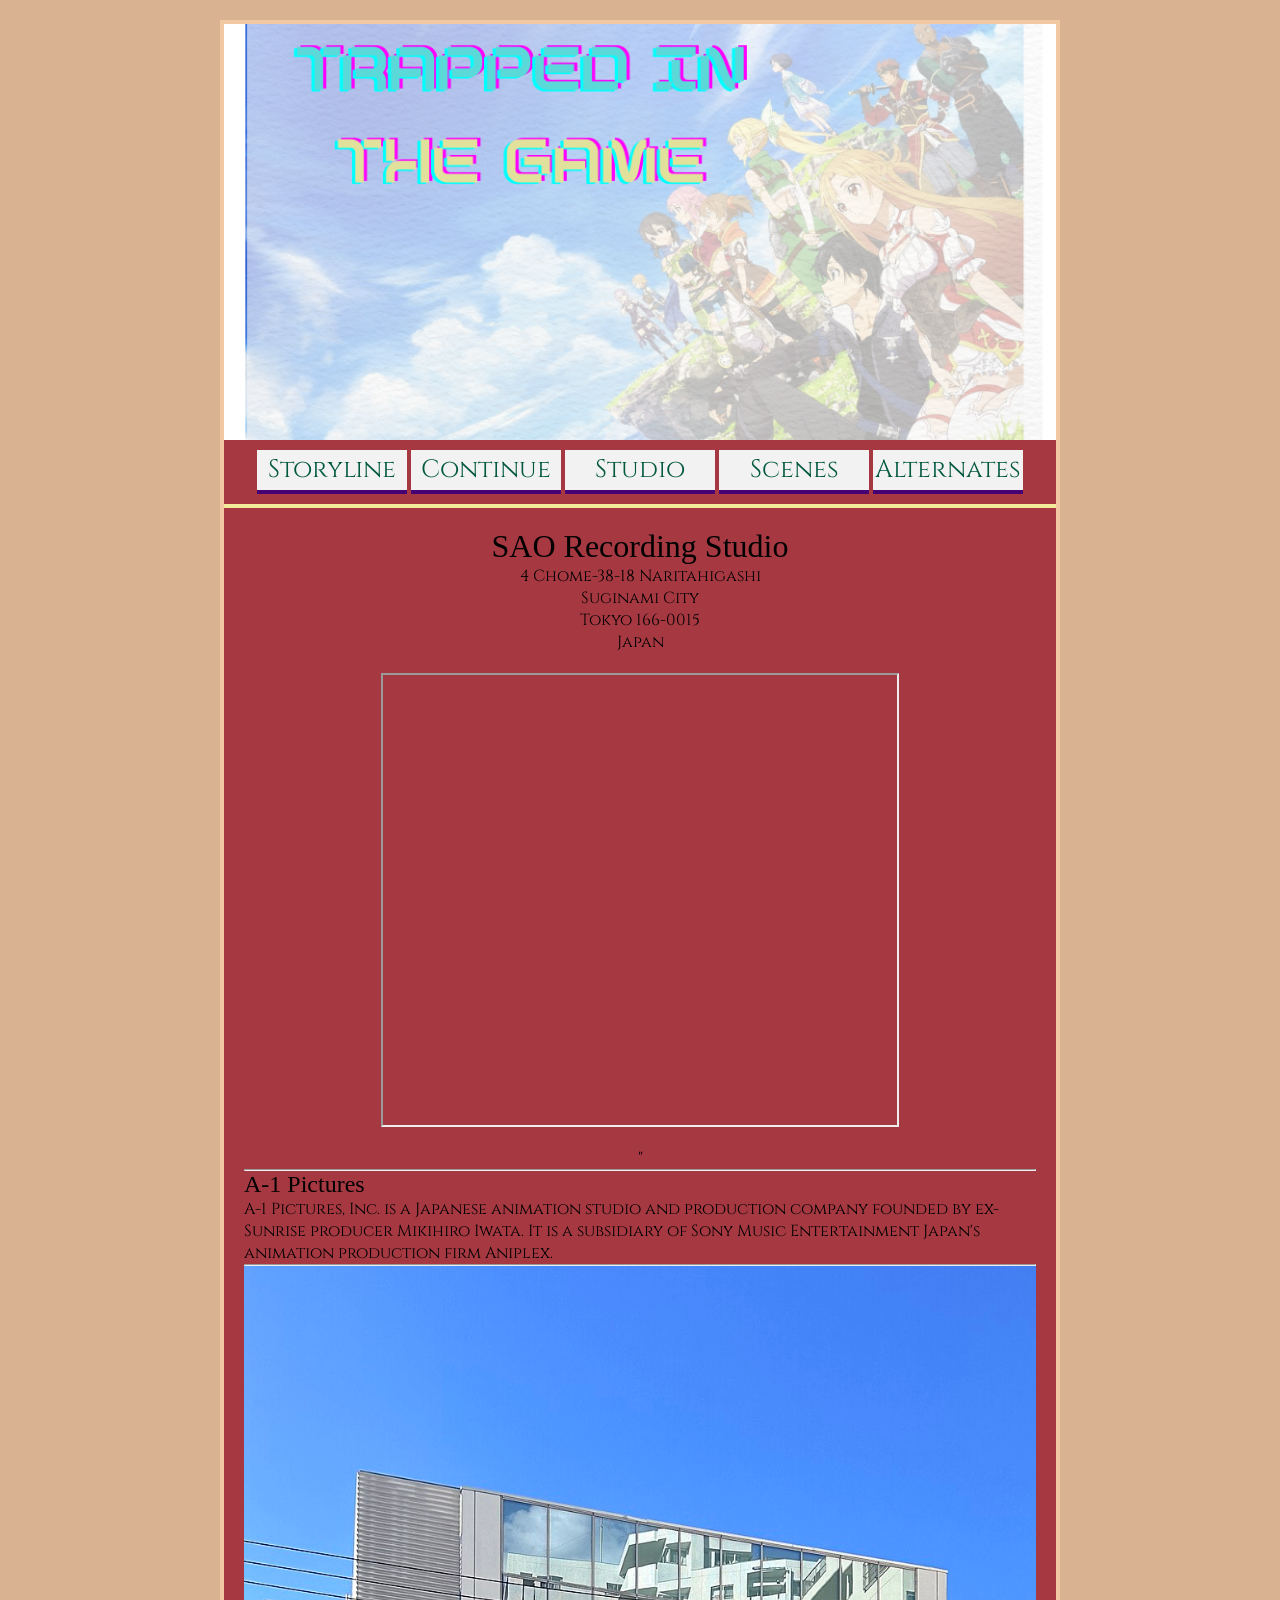
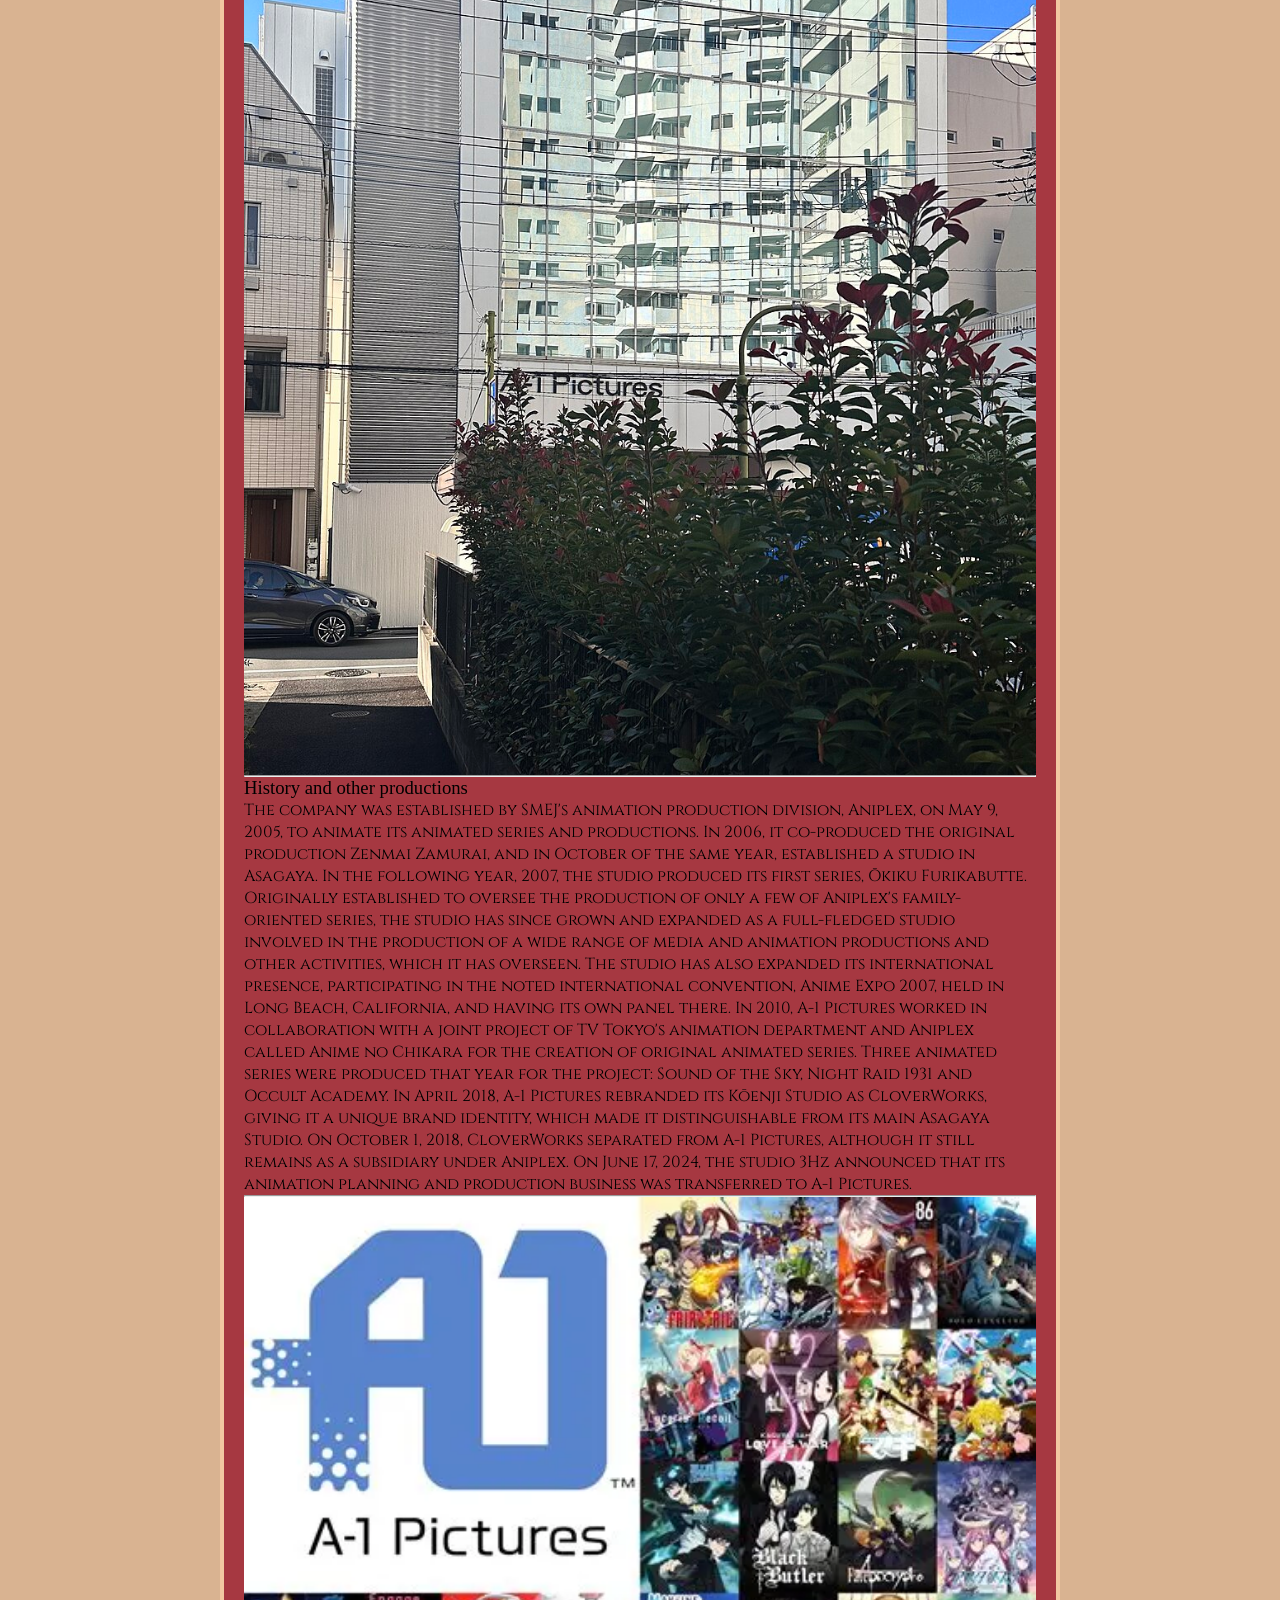
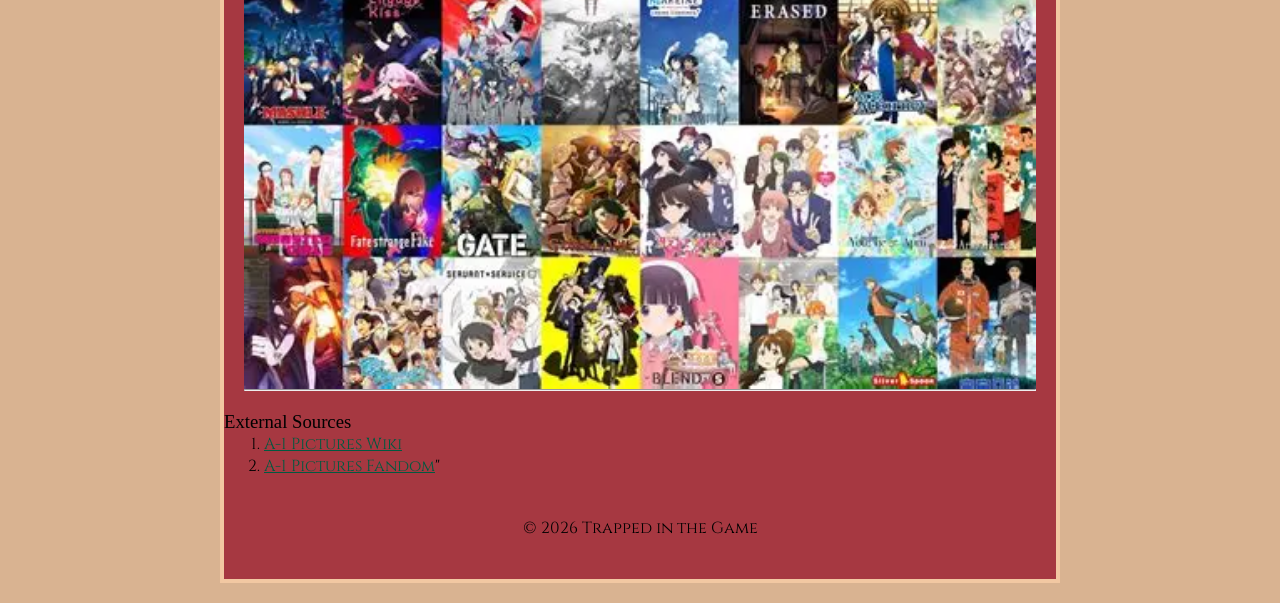
<file: Final_project/contact.html>
<!DOCTYPE html>
<html lang="en">

<head>
    <meta charset="UTF-8">
    <meta name="viewport" content="width=device-width, initial-scale=1.0">
    <title>Trapped in the Game</title>
    <link rel="preconnect" href="https://fonts.googleapis.com">
    <link rel="preconnect" href="https://fonts.gstatic.com" crossorigin>
    <link href="https://fonts.googleapis.com/css2?family=Cinzel:wght@400..900&family=Edu+QLD+Hand:wght@400..700&display=swap" rel="stylesheet">
    <link rel="stylesheet" href="css/style.css">
    <link rel="icon" type="image/x-icon" href="images/favicon-32x32.png">
</head>

<body>
    <div id="container">
        <header>
           <img src="images/Trapped.png" alt="Trapped in the game">
        </header>
        <nav>
            <ul>
                <li><a href="index.html">Storyline</a></li>
                <li><a href="abouth.html">Continue</a></li>
                <li><a href="contact.html">Studio</a></li>
                <li><a href="gallery.html">Scenes</a></li>
                <li><a href="continueation.html">Alternates</a></li>
            </ul>
        </nav>
        <main>
            <div class="contact_content"> 
             <h1>SAO Recording Studio</h1>
             <p>4 Chome-38-18 Naritahigashi</p>
             <p>Suginami City</p>
             <p>Tokyo 166-0015</p>
             <p>Japan</p>
             <iframe src="https://www.google.com/maps/embed?pb=!1m18!1m12!1m3!1d3240.1214959484632!2d139.636609!3d35.698627699999996!2m3!1f0!2f0!3f0!3m2!1i1024!2i768!4f13.1!3m3!1m2!1s0x6018f271dcca594d%3A0x9cdf4fcd7028e898!2sA-1%20Pictures%20Inc.!5e0!3m2!1sen!2sus!4v1790533055051!5m2!1sen!2sus" allowfullscreen="" loading="lazy" referrerpolicy="strict-origin-when-cross-origin"></iframe>"
            </div>
            <hr>

            <h2>A-1 Pictures</h2>
            <p>A-1 Pictures, Inc. is a Japanese animation studio and production company founded by ex-Sunrise producer Mikihiro Iwata. It is a subsidiary of Sony Music Entertainment Japan's animation production firm Aniplex.</p>
            <hr>
            <img src="images/A-1_Pictures.jpg" alt="A-1 recording studio">
            <hr>

            <h3>History and other productions</h3>
            <p>The company was established by SMEJ's animation production division, Aniplex, on May 9, 2005, to animate its animated series and productions. In 2006, it co-produced the original production Zenmai Zamurai, and in October of the same year, established a studio in Asagaya. In the following year, 2007, the studio produced its first series, Ōkiku Furikabutte. Originally established to oversee the production of only a few of Aniplex's family-oriented series, the studio has since grown and expanded as a full-fledged studio involved in the production of a wide range of media and animation productions and other activities, which it has overseen. The studio has also expanded its international presence, participating in the noted international convention, Anime Expo 2007, held in Long Beach, California, and having its own panel there. In 2010, A-1 Pictures worked in collaboration with a joint project of TV Tokyo's animation department and Aniplex called Anime no Chikara for the creation of original animated series. Three animated series were produced that year for the project: Sound of the Sky, Night Raid 1931 and Occult Academy. In April 2018, A-1 Pictures rebranded its Kōenji Studio as CloverWorks, giving it a unique brand identity, which made it distinguishable from its main Asagaya Studio. On October 1, 2018, CloverWorks separated from A-1 Pictures, although it still remains as a subsidiary under Aniplex. On June 17, 2024, the studio 3Hz announced that its animation planning and production business was transferred to A-1 Pictures.</p>
            <hr>
            <img src="images/OIP.webp" alt="List of A-1 Productions">
            <hr>
        </main>
        
        <h3>External Sources</h3>
        <ol>
            <li><a href="https://en.wikipedia.org/wiki/A-1_Pictures#Films" target="_blank">A-1 Pictures Wiki</a></li>
            <li><a href="https://otaku.fandom.com/wiki/A-1_Pictures" target="_blank">A-1 Pictures Fandom</a>"</li>
        </ol>

        <footer>&copy; 2026 Trapped in the Game</footer>
    </div>
</body>

</html>
</file>
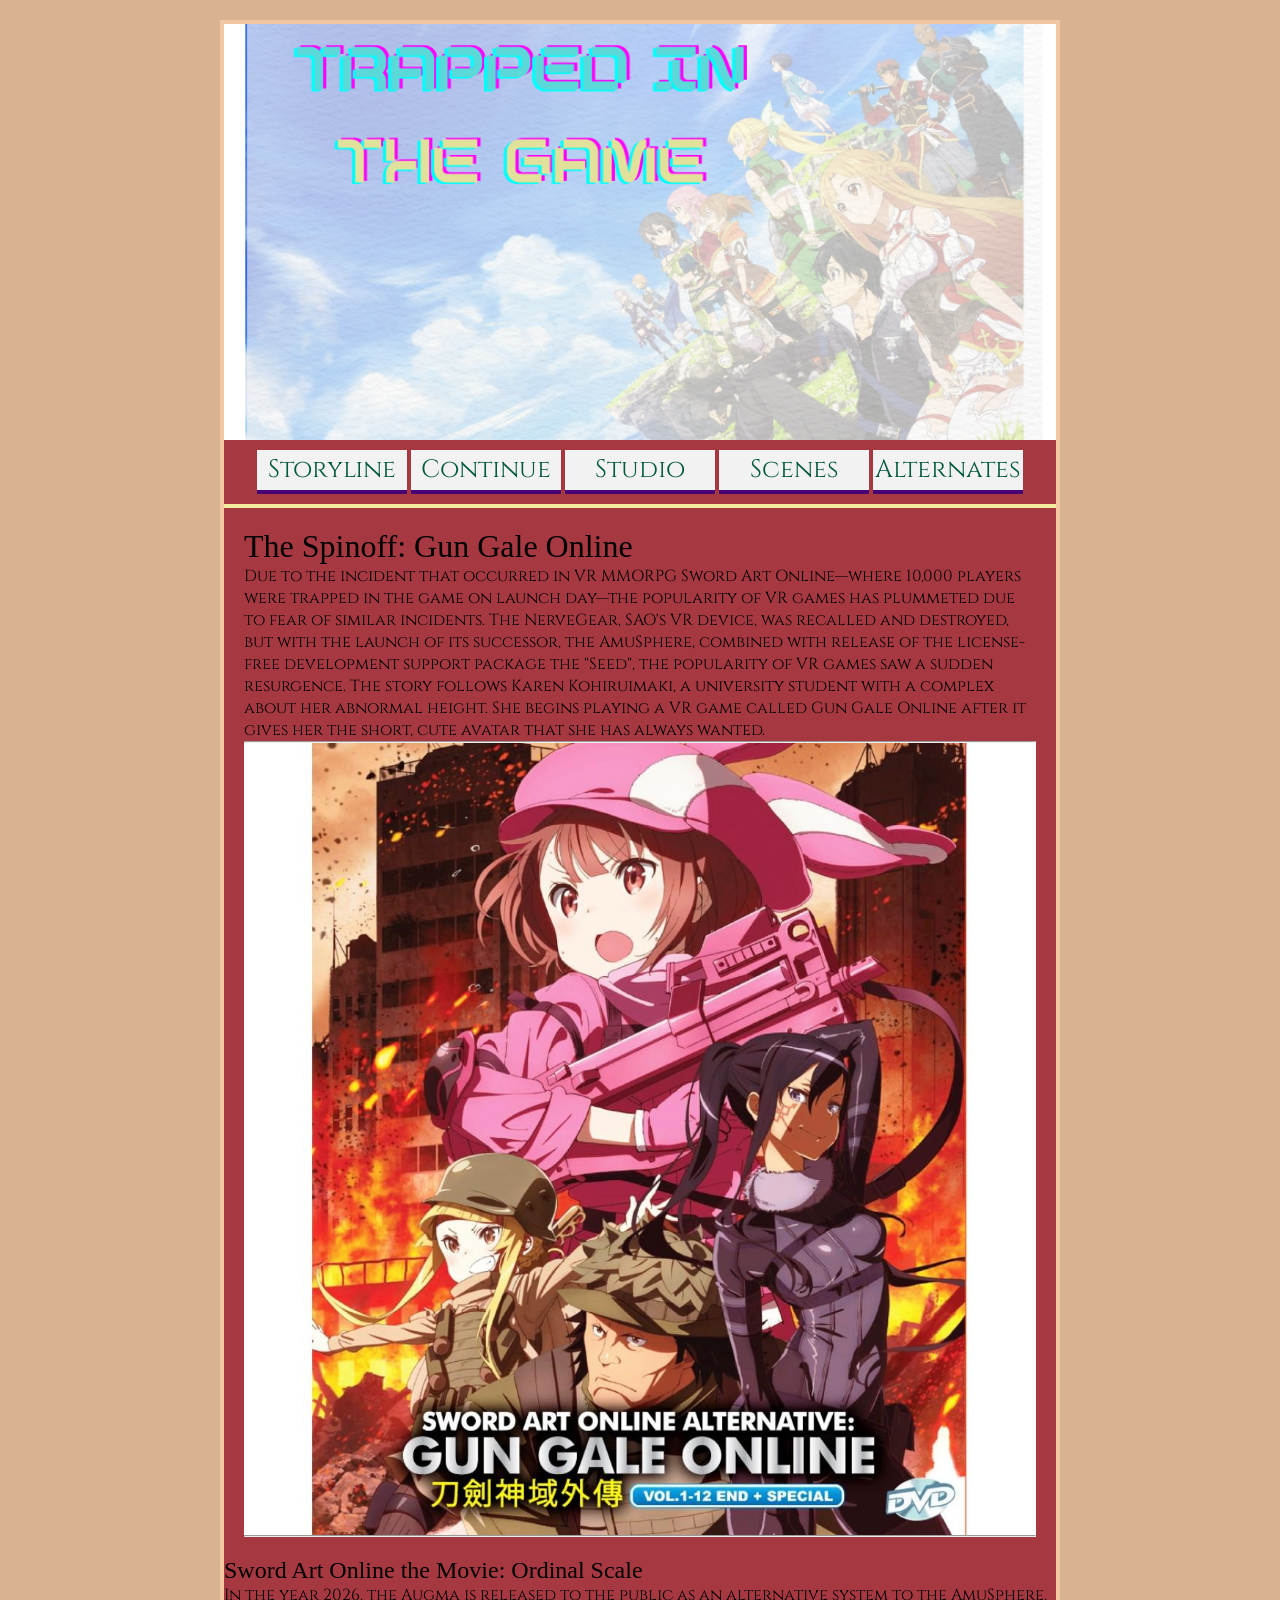
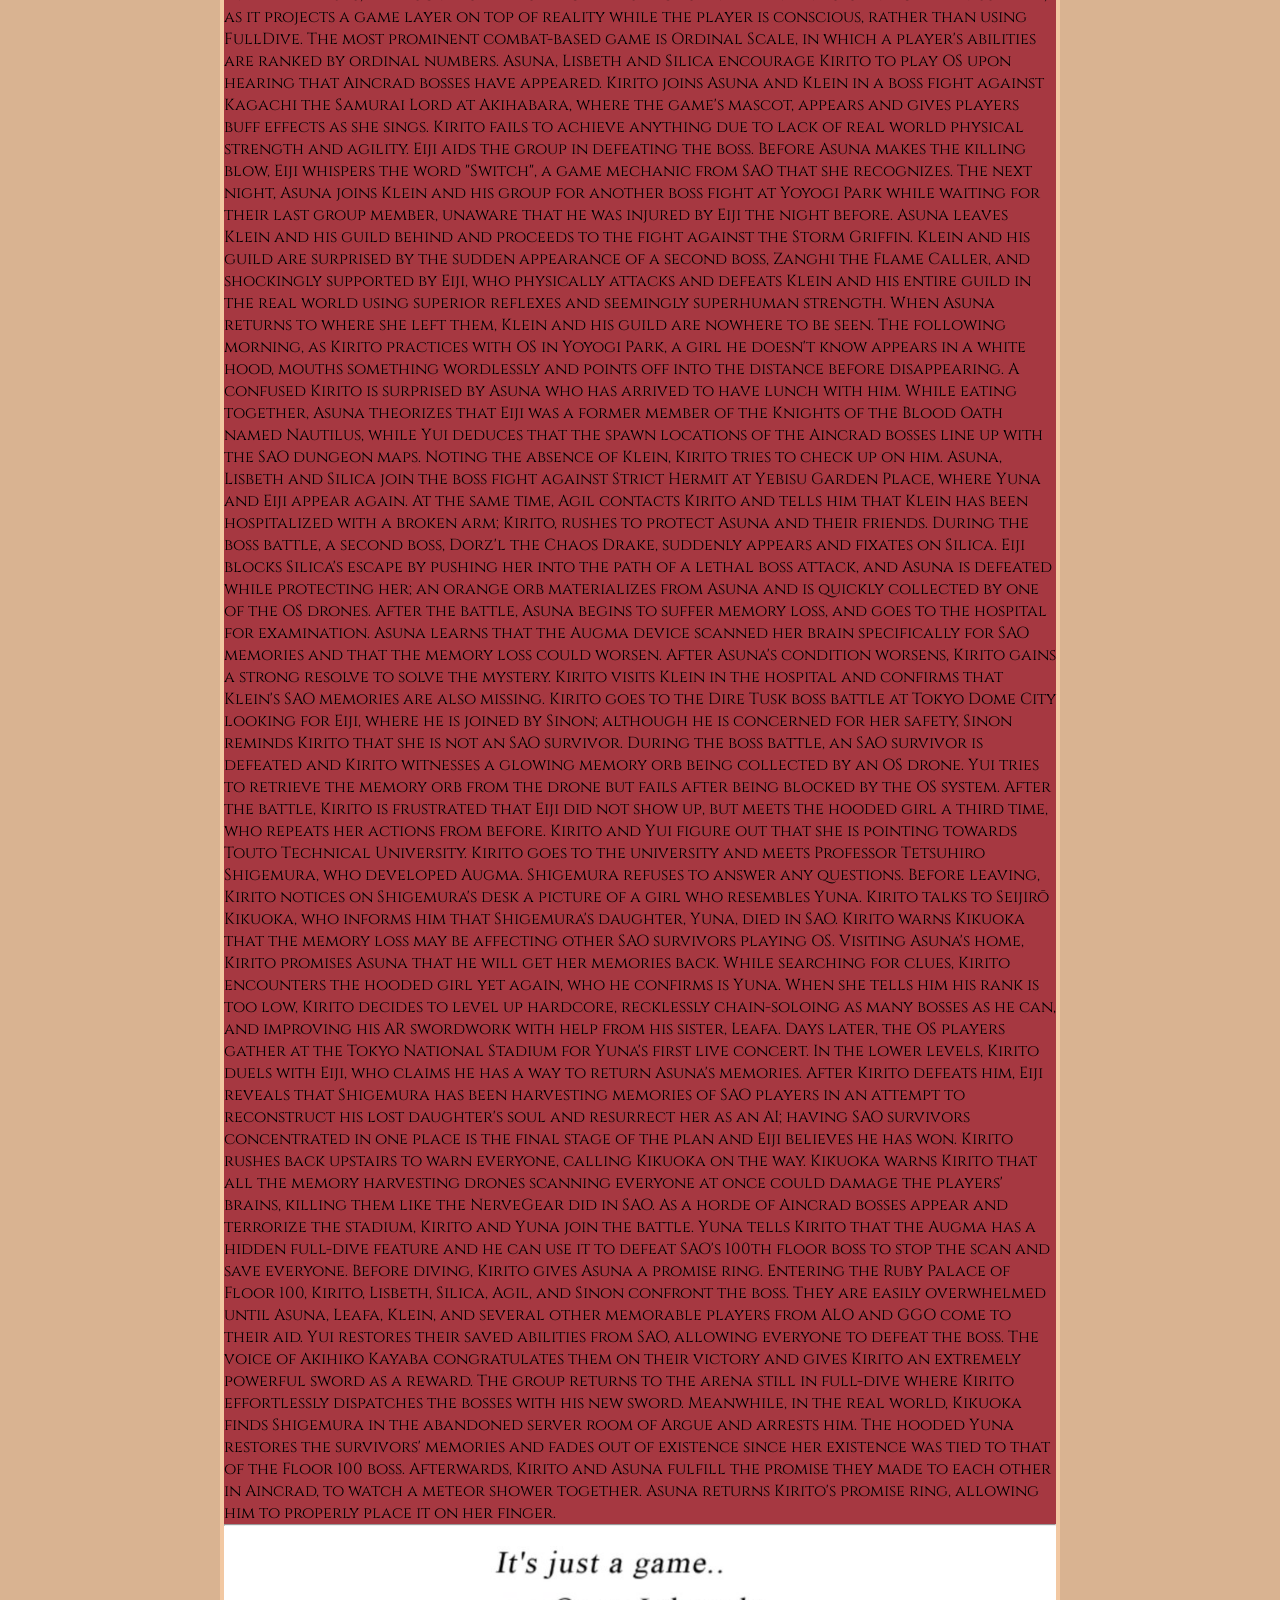
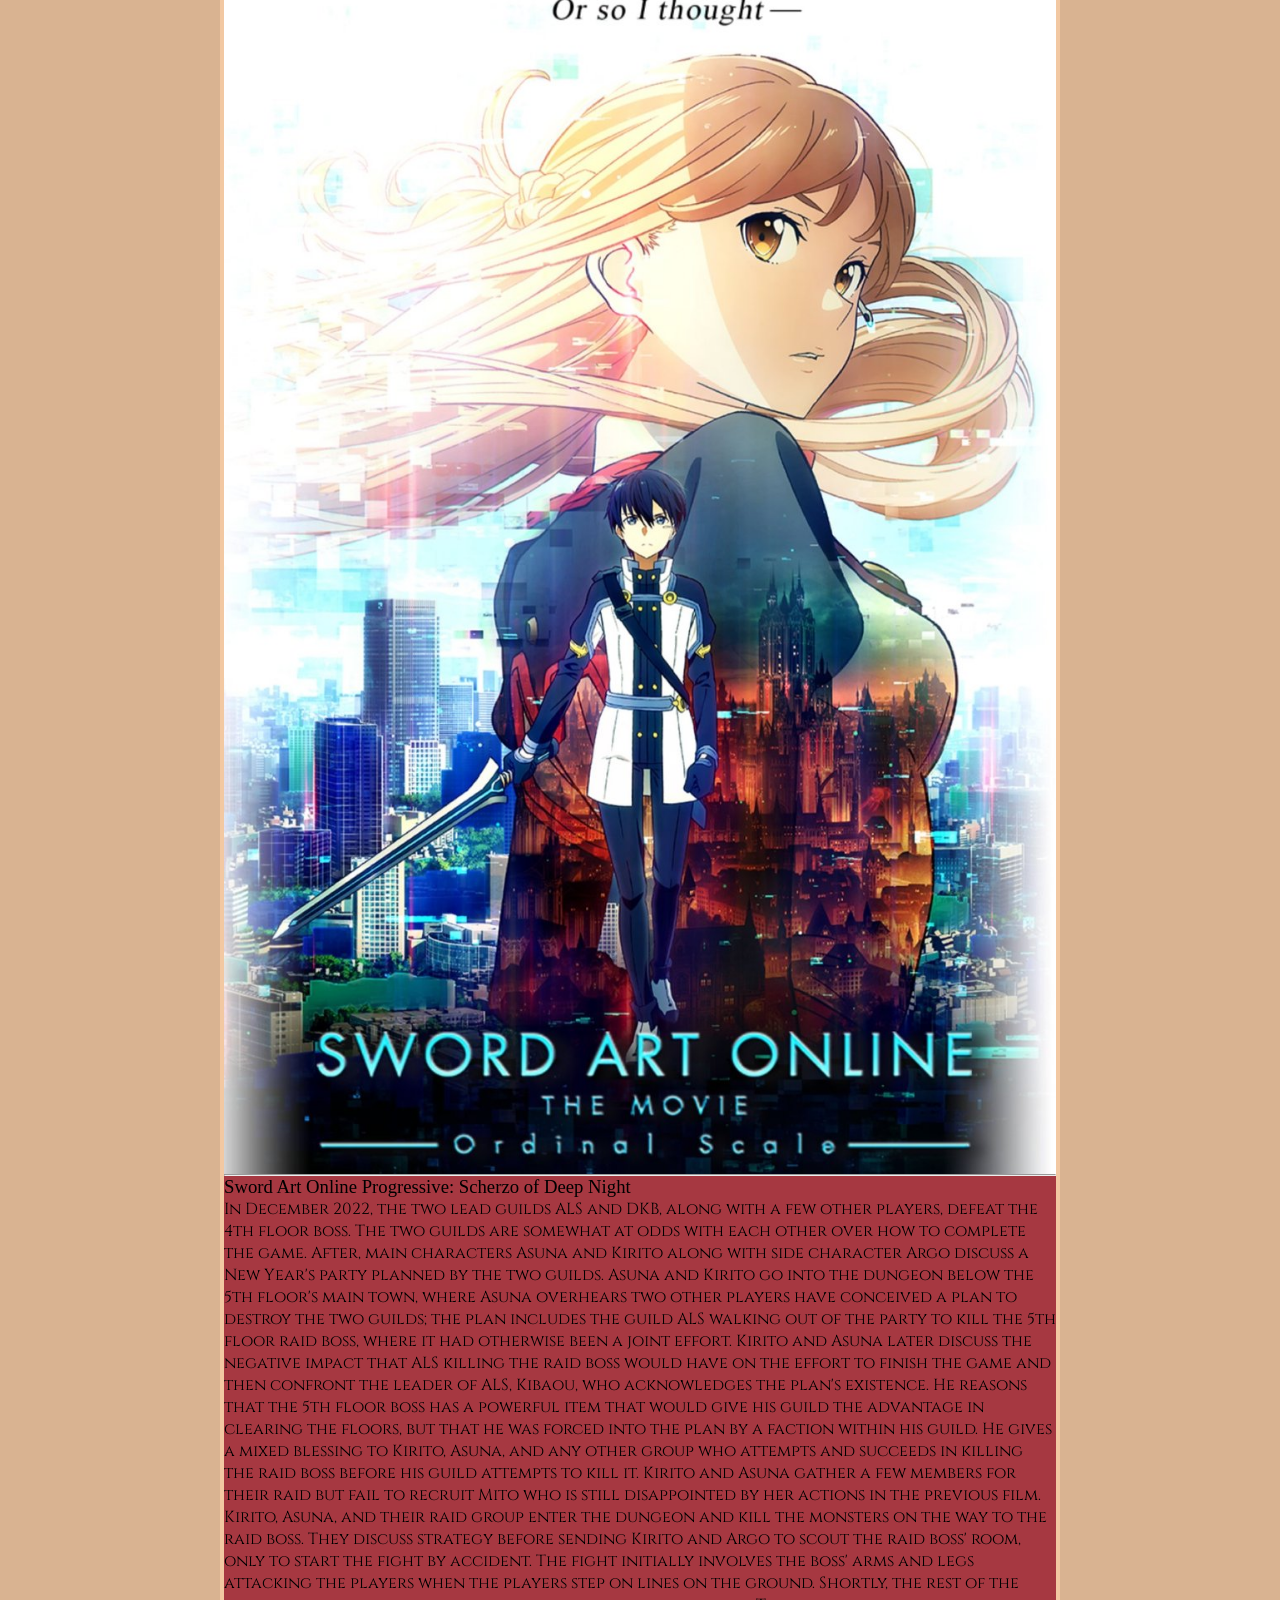
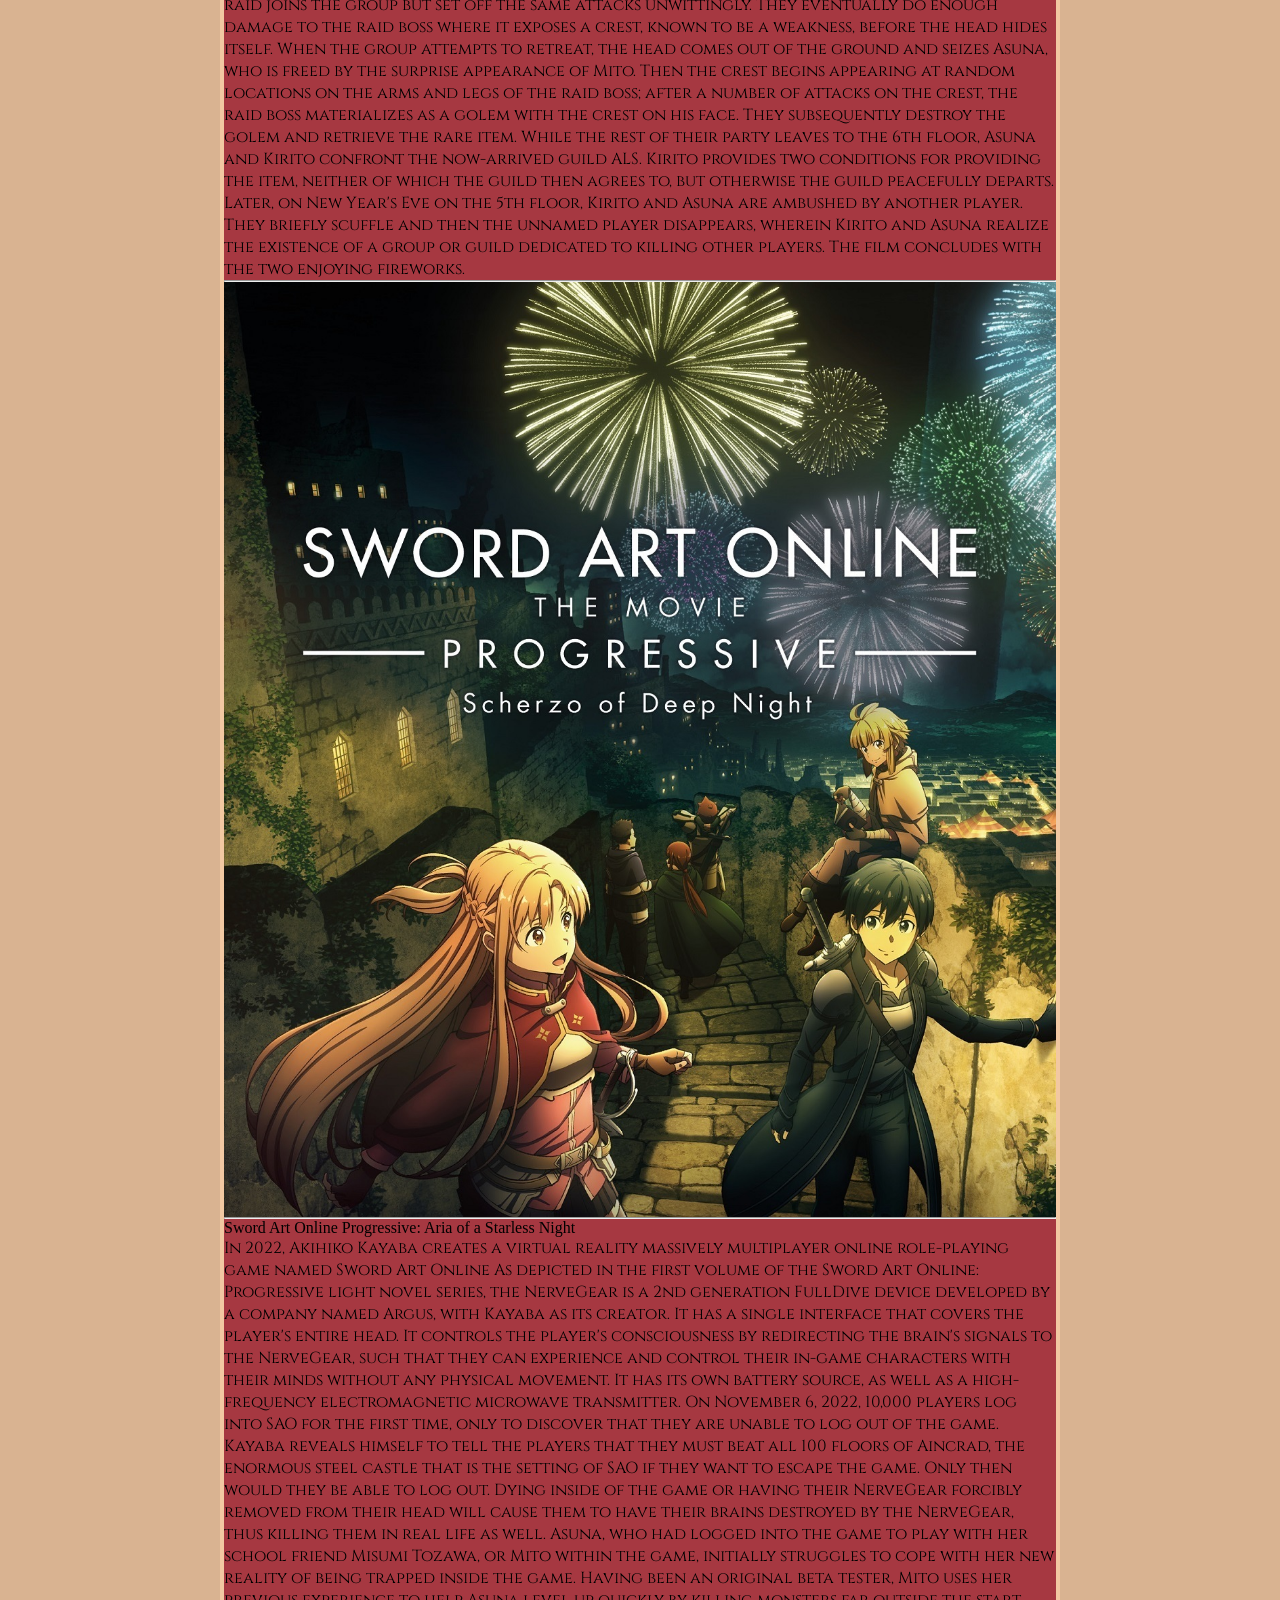
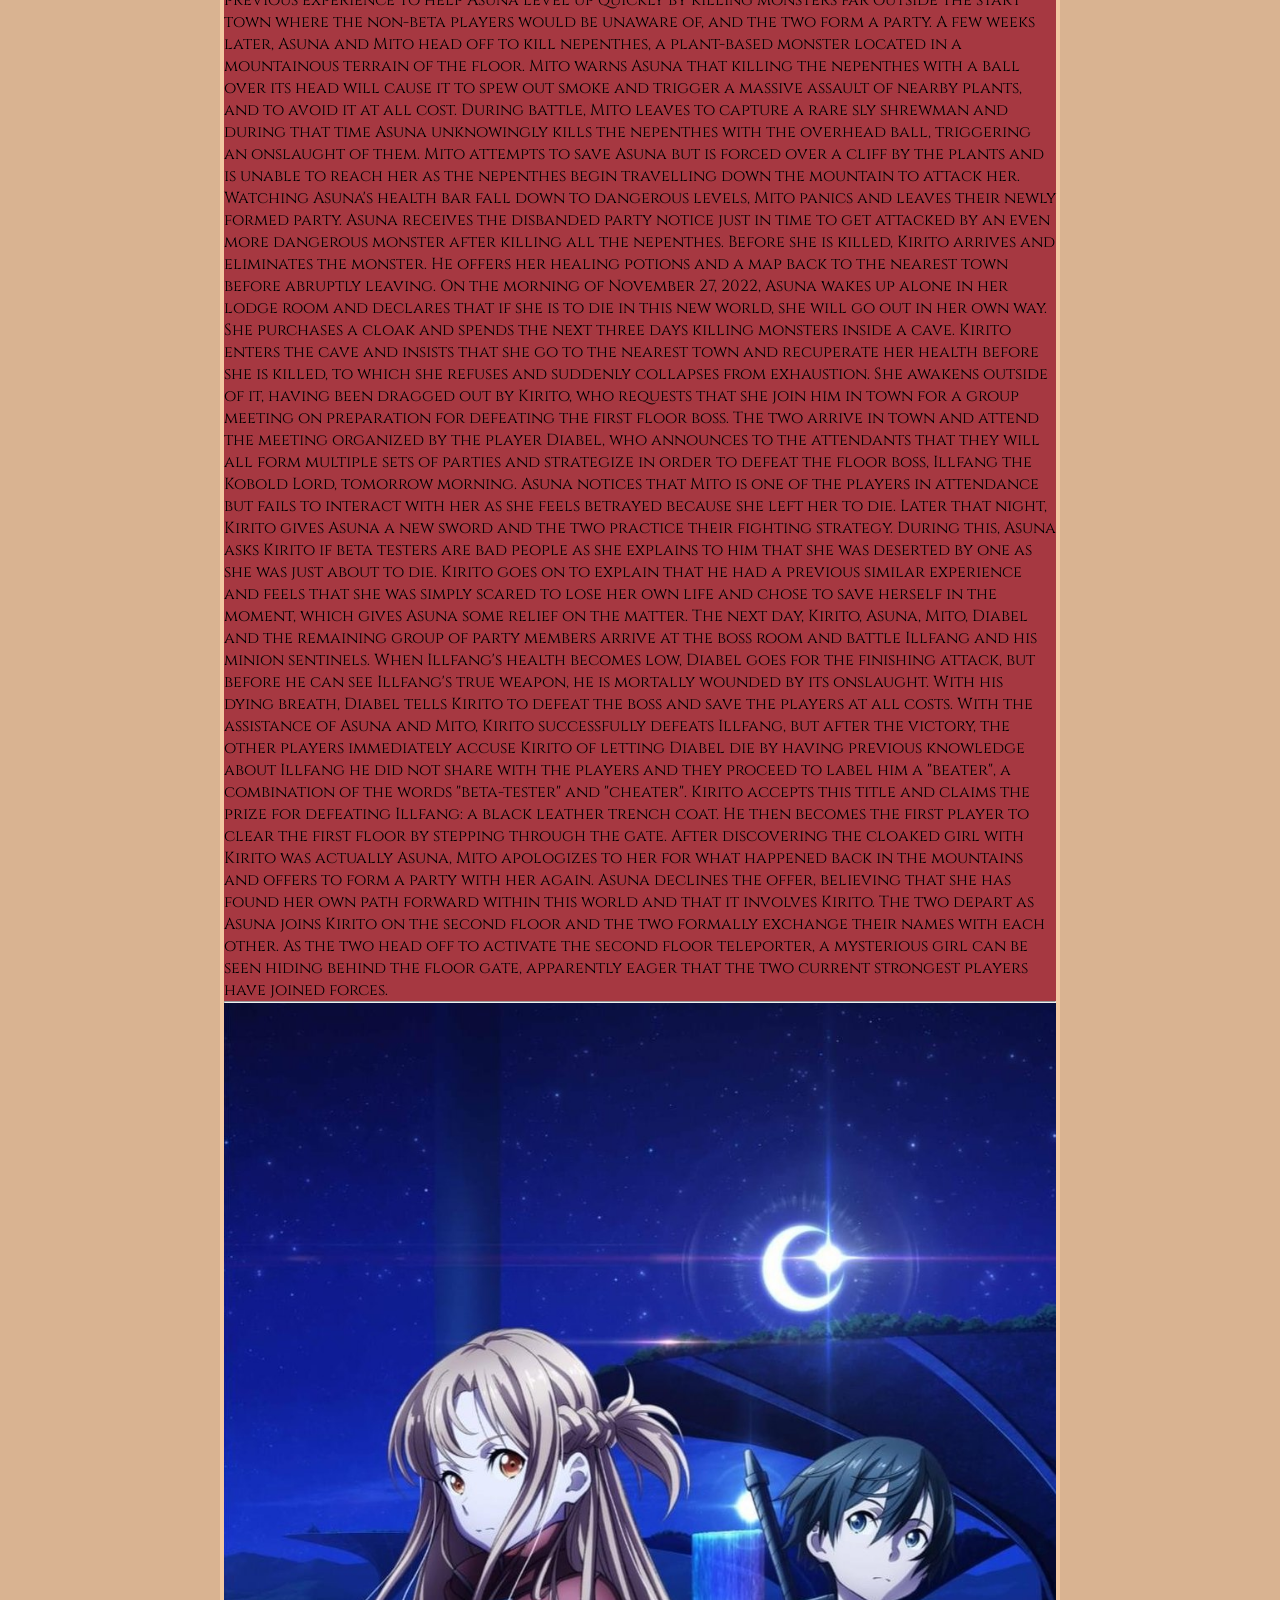
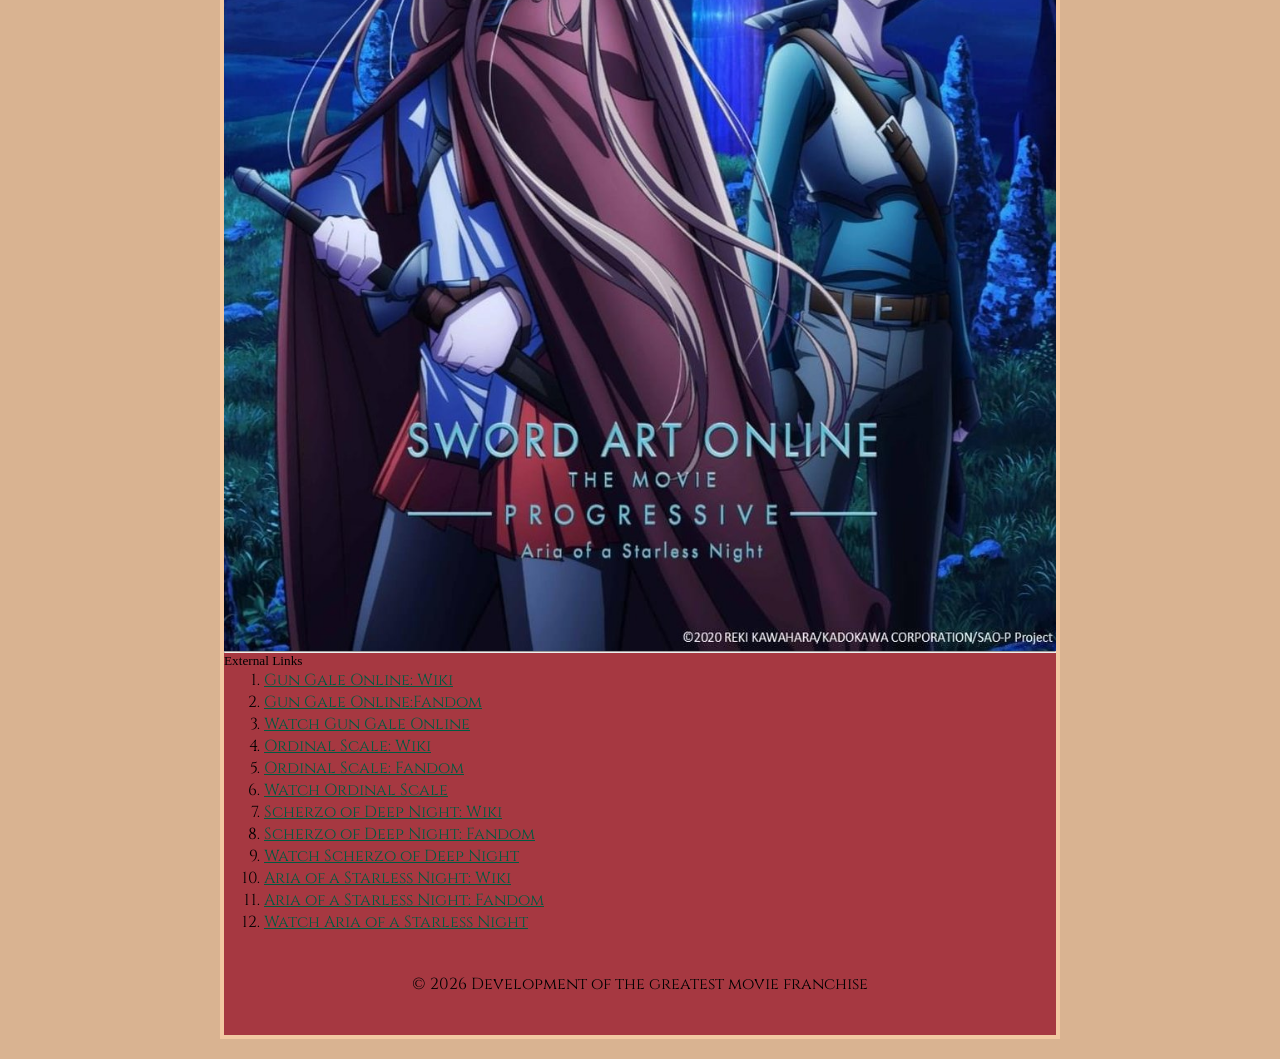
<file: Final_project/continueation.html>
<!DOCTYPE html>
<html lang="en">

<head>
    <meta charset="UTF-8">
    <meta name="viewport" content="width=device-width, initial-scale=1.0">
    <title>Trapped in the Game</title>
    <link rel="preconnect" href="https://fonts.googleapis.com">
    <link rel="preconnect" href="https://fonts.gstatic.com" crossorigin>
    <link href="https://fonts.googleapis.com/css2?family=Cinzel:wght@400..900&family=Edu+QLD+Hand:wght@400..700&display=swap" rel="stylesheet">
    <link rel="stylesheet" href="css/style.css">
    <link rel="icon" type="image/x-icon" href="images/favicon-32x32.png">
</head>

<body>
    <div id="container">
        <header>
           <img src="images/Trapped.png" alt="Trapped in the game">
        </header>
        <nav>
            <ul>
                <li><a href="index.html">Storyline</a></li>
                <li><a href="abouth.html">Continue</a></li>
                <li><a href="contact.html">Studio</a></li>
                <li><a href="gallery.html">Scenes</a></li>
                <li><a href="continueation.html">Alternates</a></li>
            </ul>
        </nav>
        <main>
            <h1>The Spinoff: Gun Gale Online</h1>
            <p>Due to the incident that occurred in VR MMORPG Sword Art Online—where 10,000 players were trapped in the game on launch day—the popularity of VR games has plummeted due to fear of similar incidents. The NerveGear, SAO's VR device, was recalled and destroyed, but with the launch of its successor, the AmuSphere, combined with release of the license-free development support package the "Seed", the popularity of VR games saw a sudden resurgence. The story follows Karen Kohiruimaki, a university student with a complex about her abnormal height. She begins playing a VR game called Gun Gale Online after it gives her the short, cute avatar that she has always wanted.</p>
            <hr>
            <img src="images/sword_art_online_alternative_gun_gale_online_vol112_end__special_anime_dvd_1533700263_413a56e50_progressive.jpg" alt="Sowrd Art Online: Gun Gale Online">
            <hr>
        </main>
        <h2>Sword Art Online the Movie: Ordinal Scale</h2>
        <p>In the year 2026, the Augma is released to the public as an alternative system to the AmuSphere, as it projects a game layer on top of reality while the player is conscious, rather than using FullDive. The most prominent combat-based game is Ordinal Scale, in which a player's abilities are ranked by ordinal numbers. Asuna, Lisbeth and Silica encourage Kirito to play OS upon hearing that Aincrad bosses have appeared. Kirito joins Asuna and Klein in a boss fight against Kagachi the Samurai Lord at Akihabara, where the game's mascot, appears and gives players buff effects as she sings. Kirito fails to achieve anything due to lack of real world physical strength and agility. Eiji aids the group in defeating the boss. Before Asuna makes the killing blow, Eiji whispers the word "Switch", a game mechanic from SAO that she recognizes. The next night, Asuna joins Klein and his group for another boss fight at Yoyogi Park while waiting for their last group member, unaware that he was injured by Eiji the night before. Asuna leaves Klein and his guild behind and proceeds to the fight against the Storm Griffin. Klein and his guild are surprised by the sudden appearance of a second boss, Zanghi the Flame Caller, and shockingly supported by Eiji, who physically attacks and defeats Klein and his entire guild in the real world using superior reflexes and seemingly superhuman strength. When Asuna returns to where she left them, Klein and his guild are nowhere to be seen. The following morning, as Kirito practices with OS in Yoyogi Park, a girl he doesn't know appears in a white hood, mouths something wordlessly and points off into the distance before disappearing. A confused Kirito is surprised by Asuna who has arrived to have lunch with him. While eating together, Asuna theorizes that Eiji was a former member of the Knights of the Blood Oath named Nautilus, while Yui deduces that the spawn locations of the Aincrad bosses line up with the SAO dungeon maps. Noting the absence of Klein, Kirito tries to check up on him. Asuna, Lisbeth and Silica join the boss fight against Strict Hermit at Yebisu Garden Place, where Yuna and Eiji appear again. At the same time, Agil contacts Kirito and tells him that Klein has been hospitalized with a broken arm; Kirito, rushes to protect Asuna and their friends. During the boss battle, a second boss, Dorz'l the Chaos Drake, suddenly appears and fixates on Silica. Eiji blocks Silica's escape by pushing her into the path of a lethal boss attack, and Asuna is defeated while protecting her; an orange orb materializes from Asuna and is quickly collected by one of the OS drones. After the battle, Asuna begins to suffer memory loss, and goes to the hospital for examination. Asuna learns that the Augma device scanned her brain specifically for SAO memories and that the memory loss could worsen. After Asuna's condition worsens, Kirito gains a strong resolve to solve the mystery. Kirito visits Klein in the hospital and confirms that Klein's SAO memories are also missing. Kirito goes to the Dire Tusk boss battle at Tokyo Dome City looking for Eiji, where he is joined by Sinon; although he is concerned for her safety, Sinon reminds Kirito that she is not an SAO survivor. During the boss battle, an SAO survivor is defeated and Kirito witnesses a glowing memory orb being collected by an OS drone. Yui tries to retrieve the memory orb from the drone but fails after being blocked by the OS system. After the battle, Kirito is frustrated that Eiji did not show up, but meets the hooded girl a third time, who repeats her actions from before. Kirito and Yui figure out that she is pointing towards Touto Technical University. Kirito goes to the university and meets Professor Tetsuhiro Shigemura, who developed Augma. Shigemura refuses to answer any questions. Before leaving, Kirito notices on Shigemura's desk a picture of a girl who resembles Yuna. Kirito talks to Seijirō Kikuoka, who informs him that Shigemura's daughter, Yuna, died in SAO. Kirito warns Kikuoka that the memory loss may be affecting other SAO survivors playing OS. Visiting Asuna's home, Kirito promises Asuna that he will get her memories back. While searching for clues, Kirito encounters the hooded girl yet again, who he confirms is Yuna. When she tells him his rank is too low, Kirito decides to level up hardcore, recklessly chain-soloing as many bosses as he can, and improving his AR swordwork with help from his sister, Leafa. Days later, the OS players gather at the Tokyo National Stadium for Yuna's first live concert. In the lower levels, Kirito duels with Eiji, who claims he has a way to return Asuna's memories. After Kirito defeats him, Eiji reveals that Shigemura has been harvesting memories of SAO players in an attempt to reconstruct his lost daughter's soul and resurrect her as an AI; having SAO survivors concentrated in one place is the final stage of the plan and Eiji believes he has won. Kirito rushes back upstairs to warn everyone, calling Kikuoka on the way. Kikuoka warns Kirito that all the memory harvesting drones scanning everyone at once could damage the players' brains, killing them like the NerveGear did in SAO. As a horde of Aincrad bosses appear and terrorize the stadium, Kirito and Yuna join the battle. Yuna tells Kirito that the Augma has a hidden full-dive feature and he can use it to defeat SAO's 100th floor boss to stop the scan and save everyone. Before diving, Kirito gives Asuna a promise ring. Entering the Ruby Palace of Floor 100, Kirito, Lisbeth, Silica, Agil, and Sinon confront the boss. They are easily overwhelmed until Asuna, Leafa, Klein, and several other memorable players from ALO and GGO come to their aid. Yui restores their saved abilities from SAO, allowing everyone to defeat the boss. The voice of Akihiko Kayaba congratulates them on their victory and gives Kirito an extremely powerful sword as a reward. The group returns to the arena still in full-dive where Kirito effortlessly dispatches the bosses with his new sword. Meanwhile, in the real world, Kikuoka finds Shigemura in the abandoned server room of Argue and arrests him. The hooded Yuna restores the survivors' memories and fades out of existence since her existence was tied to that of the Floor 100 boss. Afterwards, Kirito and Asuna fulfill the promise they made to each other in Aincrad, to watch a meteor shower together. Asuna returns Kirito's promise ring, allowing him to properly place it on her finger.</p>
        <hr>
        <img src="images/sword-art-online-the-movie-ordinal-scale-2017-i-movie-poster.jpg" alt="Sword Art Online the Movie: Ordinal Scale">
        <hr>
        
        <h3>Sword Art Online Progressive: Scherzo of Deep Night</h3>
        <p>In December 2022, the two lead guilds ALS and DKB, along with a few other players, defeat the 4th floor boss. The two guilds are somewhat at odds with each other over how to complete the game. After, main characters Asuna and Kirito along with side character Argo discuss a New Year's party planned by the two guilds. Asuna and Kirito go into the dungeon below the 5th floor's main town, where Asuna overhears two other players have conceived a plan to destroy the two guilds; the plan includes the guild ALS walking out of the party to kill the 5th floor raid boss, where it had otherwise been a joint effort. Kirito and Asuna later discuss the negative impact that ALS killing the raid boss would have on the effort to finish the game and then confront the leader of ALS, Kibaou, who acknowledges the plan's existence. He reasons that the 5th floor boss has a powerful item that would give his guild the advantage in clearing the floors, but that he was forced into the plan by a faction within his guild. He gives a mixed blessing to Kirito, Asuna, and any other group who attempts and succeeds in killing the raid boss before his guild attempts to kill it. Kirito and Asuna gather a few members for their raid but fail to recruit Mito who is still disappointed by her actions in the previous film. Kirito, Asuna, and their raid group enter the dungeon and kill the monsters on the way to the raid boss. They discuss strategy before sending Kirito and Argo to scout the raid boss' room, only to start the fight by accident. The fight initially involves the boss' arms and legs attacking the players when the players step on lines on the ground. Shortly, the rest of the raid joins the group but set off the same attacks unwittingly. They eventually do enough damage to the raid boss where it exposes a crest, known to be a weakness, before the head hides itself. When the group attempts to retreat, the head comes out of the ground and seizes Asuna, who is freed by the surprise appearance of Mito. Then the crest begins appearing at random locations on the arms and legs of the raid boss; after a number of attacks on the crest, the raid boss materializes as a golem with the crest on his face. They subsequently destroy the golem and retrieve the rare item. While the rest of their party leaves to the 6th floor, Asuna and Kirito confront the now-arrived guild ALS. Kirito provides two conditions for providing the item, neither of which the guild then agrees to, but otherwise the guild peacefully departs. Later, on New Year's Eve on the 5th floor, Kirito and Asuna are ambushed by another player. They briefly scuffle and then the unnamed player disappears, wherein Kirito and Asuna realize the existence of a group or guild dedicated to killing other players. The film concludes with the two enjoying fireworks.</p>
        <hr>
        <img src="images/imageedit_1_6839727146.jpg" alt="Sword Art Online Progressive: Scherzo of Deep Night">
        <hr>

        <h4>Sword Art Online Progressive: Aria of a Starless Night</h4>
        <p>In 2022, Akihiko Kayaba creates a virtual reality massively multiplayer online role-playing game named Sword Art Online As depicted in the first volume of the Sword Art Online: Progressive light novel series, the NerveGear is a 2nd generation FullDive device developed by a company named Argus, with Kayaba as its creator. It has a single interface that covers the player's entire head. It controls the player's consciousness by redirecting the brain's signals to the NerveGear, such that they can experience and control their in-game characters with their minds without any physical movement. It has its own battery source, as well as a high-frequency electromagnetic microwave transmitter. On November 6, 2022, 10,000 players log into SAO for the first time, only to discover that they are unable to log out of the game. Kayaba reveals himself to tell the players that they must beat all 100 floors of Aincrad, the enormous steel castle that is the setting of SAO if they want to escape the game. Only then would they be able to log out. Dying inside of the game or having their NerveGear forcibly removed from their head will cause them to have their brains destroyed by the NerveGear, thus killing them in real life as well. Asuna, who had logged into the game to play with her school friend Misumi Tozawa, or Mito within the game, initially struggles to cope with her new reality of being trapped inside the game. Having been an original beta tester, Mito uses her previous experience to help Asuna level up quickly by killing monsters far outside the start town where the non-beta players would be unaware of, and the two form a party. A few weeks later, Asuna and Mito head off to kill nepenthes, a plant-based monster located in a mountainous terrain of the floor. Mito warns Asuna that killing the nepenthes with a ball over its head will cause it to spew out smoke and trigger a massive assault of nearby plants, and to avoid it at all cost. During battle, Mito leaves to capture a rare sly shrewman and during that time Asuna unknowingly kills the nepenthes with the overhead ball, triggering an onslaught of them. Mito attempts to save Asuna but is forced over a cliff by the plants and is unable to reach her as the nepenthes begin travelling down the mountain to attack her. Watching Asuna's health bar fall down to dangerous levels, Mito panics and leaves their newly formed party. Asuna receives the disbanded party notice just in time to get attacked by an even more dangerous monster after killing all the nepenthes. Before she is killed, Kirito arrives and eliminates the monster. He offers her healing potions and a map back to the nearest town before abruptly leaving. On the morning of November 27, 2022, Asuna wakes up alone in her lodge room and declares that if she is to die in this new world, she will go out in her own way. She purchases a cloak and spends the next three days killing monsters inside a cave. Kirito enters the cave and insists that she go to the nearest town and recuperate her health before she is killed, to which she refuses and suddenly collapses from exhaustion. She awakens outside of it, having been dragged out by Kirito, who requests that she join him in town for a group meeting on preparation for defeating the first floor boss. The two arrive in town and attend the meeting organized by the player Diabel, who announces to the attendants that they will all form multiple sets of parties and strategize in order to defeat the floor boss, Illfang the Kobold Lord, tomorrow morning. Asuna notices that Mito is one of the players in attendance but fails to interact with her as she feels betrayed because she left her to die. Later that night, Kirito gives Asuna a new sword and the two practice their fighting strategy. During this, Asuna asks Kirito if beta testers are bad people as she explains to him that she was deserted by one as she was just about to die. Kirito goes on to explain that he had a previous similar experience and feels that she was simply scared to lose her own life and chose to save herself in the moment, which gives Asuna some relief on the matter. The next day, Kirito, Asuna, Mito, Diabel and the remaining group of party members arrive at the boss room and battle Illfang and his minion sentinels. When Illfang's health becomes low, Diabel goes for the finishing attack, but before he can see Illfang's true weapon, he is mortally wounded by its onslaught. With his dying breath, Diabel tells Kirito to defeat the boss and save the players at all costs. With the assistance of Asuna and Mito, Kirito successfully defeats Illfang, but after the victory, the other players immediately accuse Kirito of letting Diabel die by having previous knowledge about Illfang he did not share with the players and they proceed to label him a "beater", a combination of the words "beta-tester" and "cheater". Kirito accepts this title and claims the prize for defeating Illfang: a black leather trench coat. He then becomes the first player to clear the first floor by stepping through the gate. After discovering the cloaked girl with Kirito was actually Asuna, Mito apologizes to her for what happened back in the mountains and offers to form a party with her again. Asuna declines the offer, believing that she has found her own path forward within this world and that it involves Kirito. The two depart as Asuna joins Kirito on the second floor and the two formally exchange their names with each other. As the two head off to activate the second floor teleporter, a mysterious girl can be seen hiding behind the floor gate, apparently eager that the two current strongest players have joined forces.</p>
        <hr>
        <img src="images/sword-art-online-the-movie-progressive-aria-of-a-starless-night-2021-us-poster.jpg" alt="Sword Art Online Progressive: Aria of a Starless Night">
        <hr>
         
        <h5>External Links</h5>
        <ol>
            <li><a href="https://en.wikipedia.org/wiki/Sword_Art_Online_Alternative:_Gun_Gale_Online" target="_blank">Gun Gale Online: Wiki</a></li>
            <li><a href="https://swordartonline.fandom.com/wiki/Gun_Gale_Online" target="_blank">Gun Gale Online:Fandom</a></li>
            <li><a href="https://www.justwatch.com/us/tv-show/sword-art-online-alternative-gun-gale-online" target="_blank">Watch Gun Gale Online</a></li>
            <li><a href="https://en.wikipedia.org/wiki/Sword_Art_Online_the_Movie:_Ordinal_Scale" target="_blank">Ordinal Scale: Wiki</a></li>
            <li><a href="https://swordartonline.fandom.com/wiki/Sword_Art_Online_the_Movie_-Ordinal_Scale" target="_blank">Ordinal Scale: Fandom</a></li>
            <li><a href="https://www.justwatch.com/us/movie/sword-art-online-the-movie-ordinal-scale" target="_blank">Watch Ordinal Scale</a></li>
            <li><a href="https://en.wikipedia.org/wiki/Sword_Art_Online_Progressive:_Scherzo_of_Deep_Night" target="_blank">Scherzo of Deep Night: Wiki</a></li>
            <li><a href="https://swordartonline.fandom.com/wiki/Sword_Art_Online_the_Movie_-Progressive-_Scherzo_of_Deep_Night" target="_blank">Scherzo of Deep Night: Fandom</a></li>
            <li><a href="https://www.justwatch.com/us/movie/gekijouban-sword-art-online-the-movie-progressive-kuraki-yuuyami-no-scherzo" target="_blank">Watch Scherzo of Deep Night</a></li>
            <li><a href="https://en.wikipedia.org/wiki/Sword_Art_Online_Progressive:_Aria_of_a_Starless_Night" target="_blank">Aria of a Starless Night: Wiki</a></li>
            <li><a href="https://swordartonline.fandom.com/wiki/Sword_Art_Online_the_Movie_-Progressive-_Aria_of_a_Starless_Night" target="_blank">Aria of a Starless Night: Fandom</a></li>
            <li><a href="https://www.justwatch.com/ca/movie/sword-art-online-progressive-aria-of-a-starless-night" target="_blank">Watch Aria of a Starless Night</a></li>
        </ol>
        <footer>&copy; 2026 Development of the greatest movie franchise</footer>
    </div>
</body>

</html>
</file>
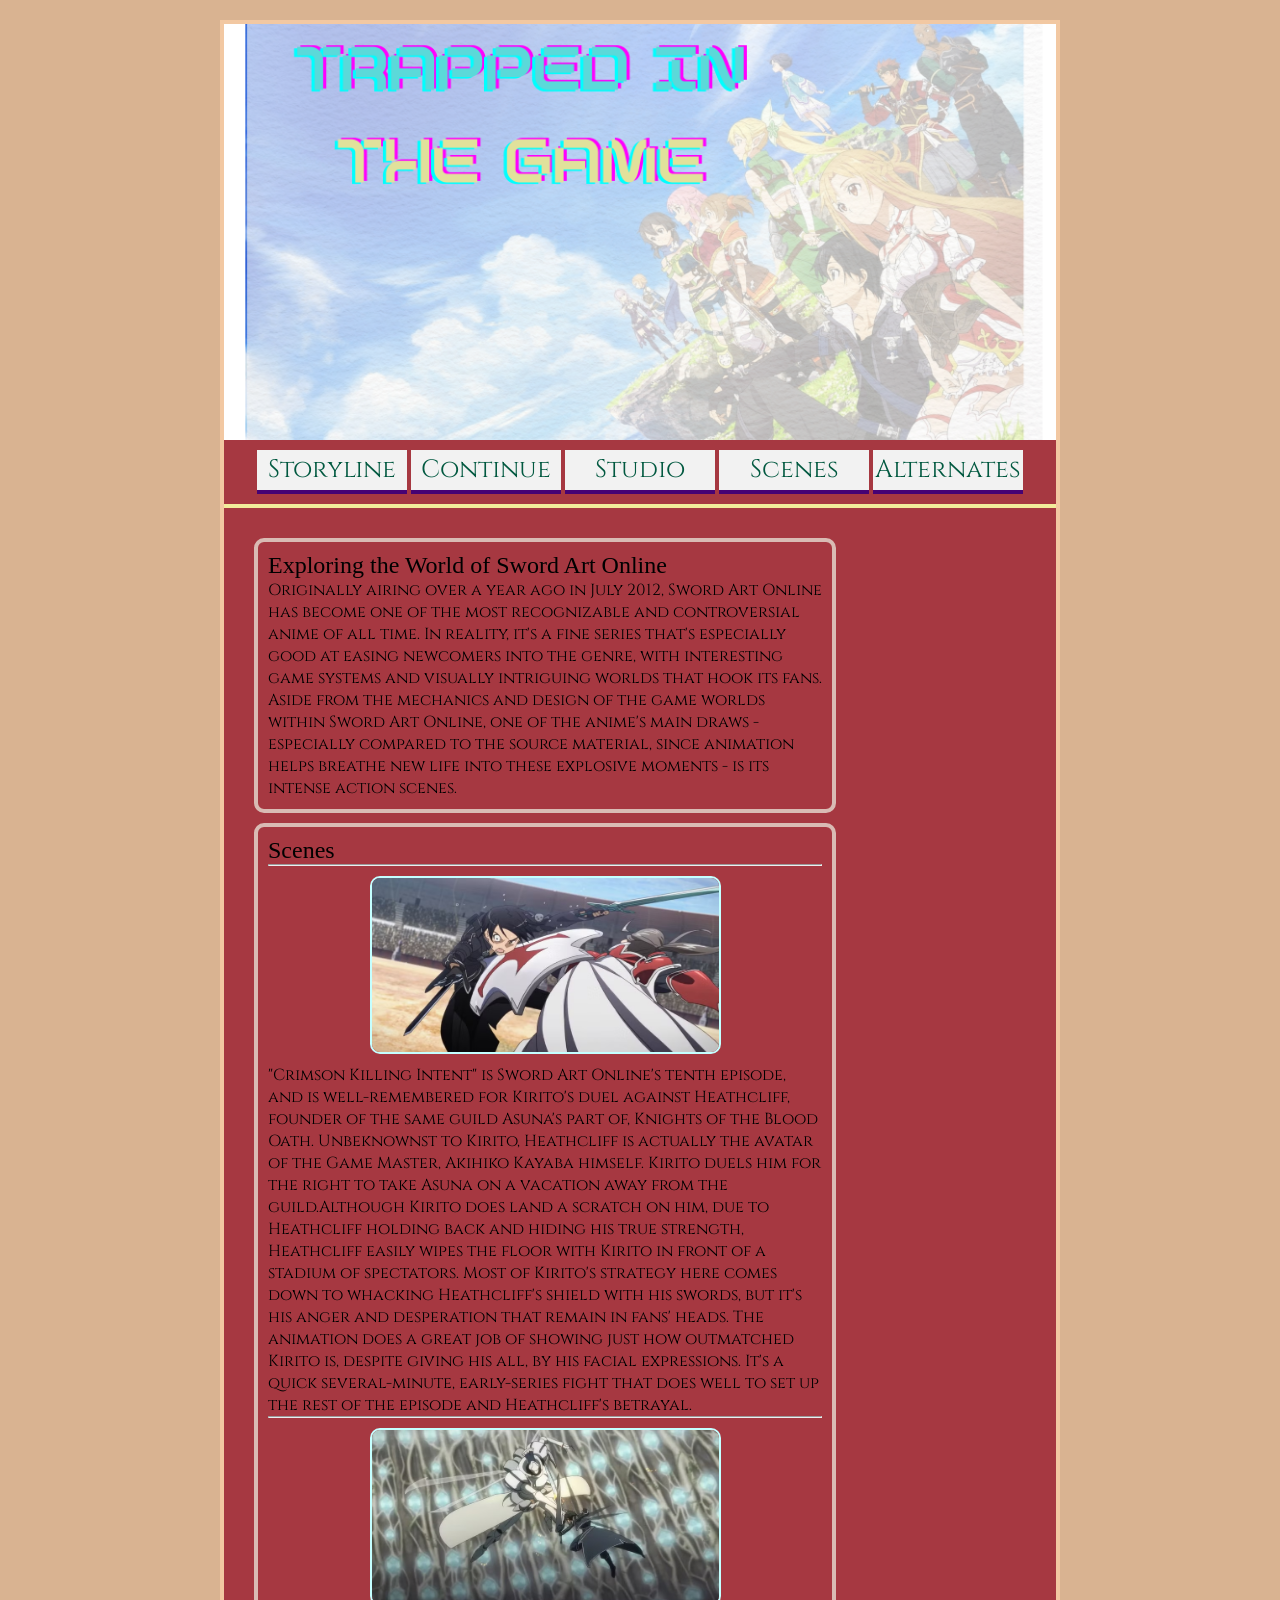
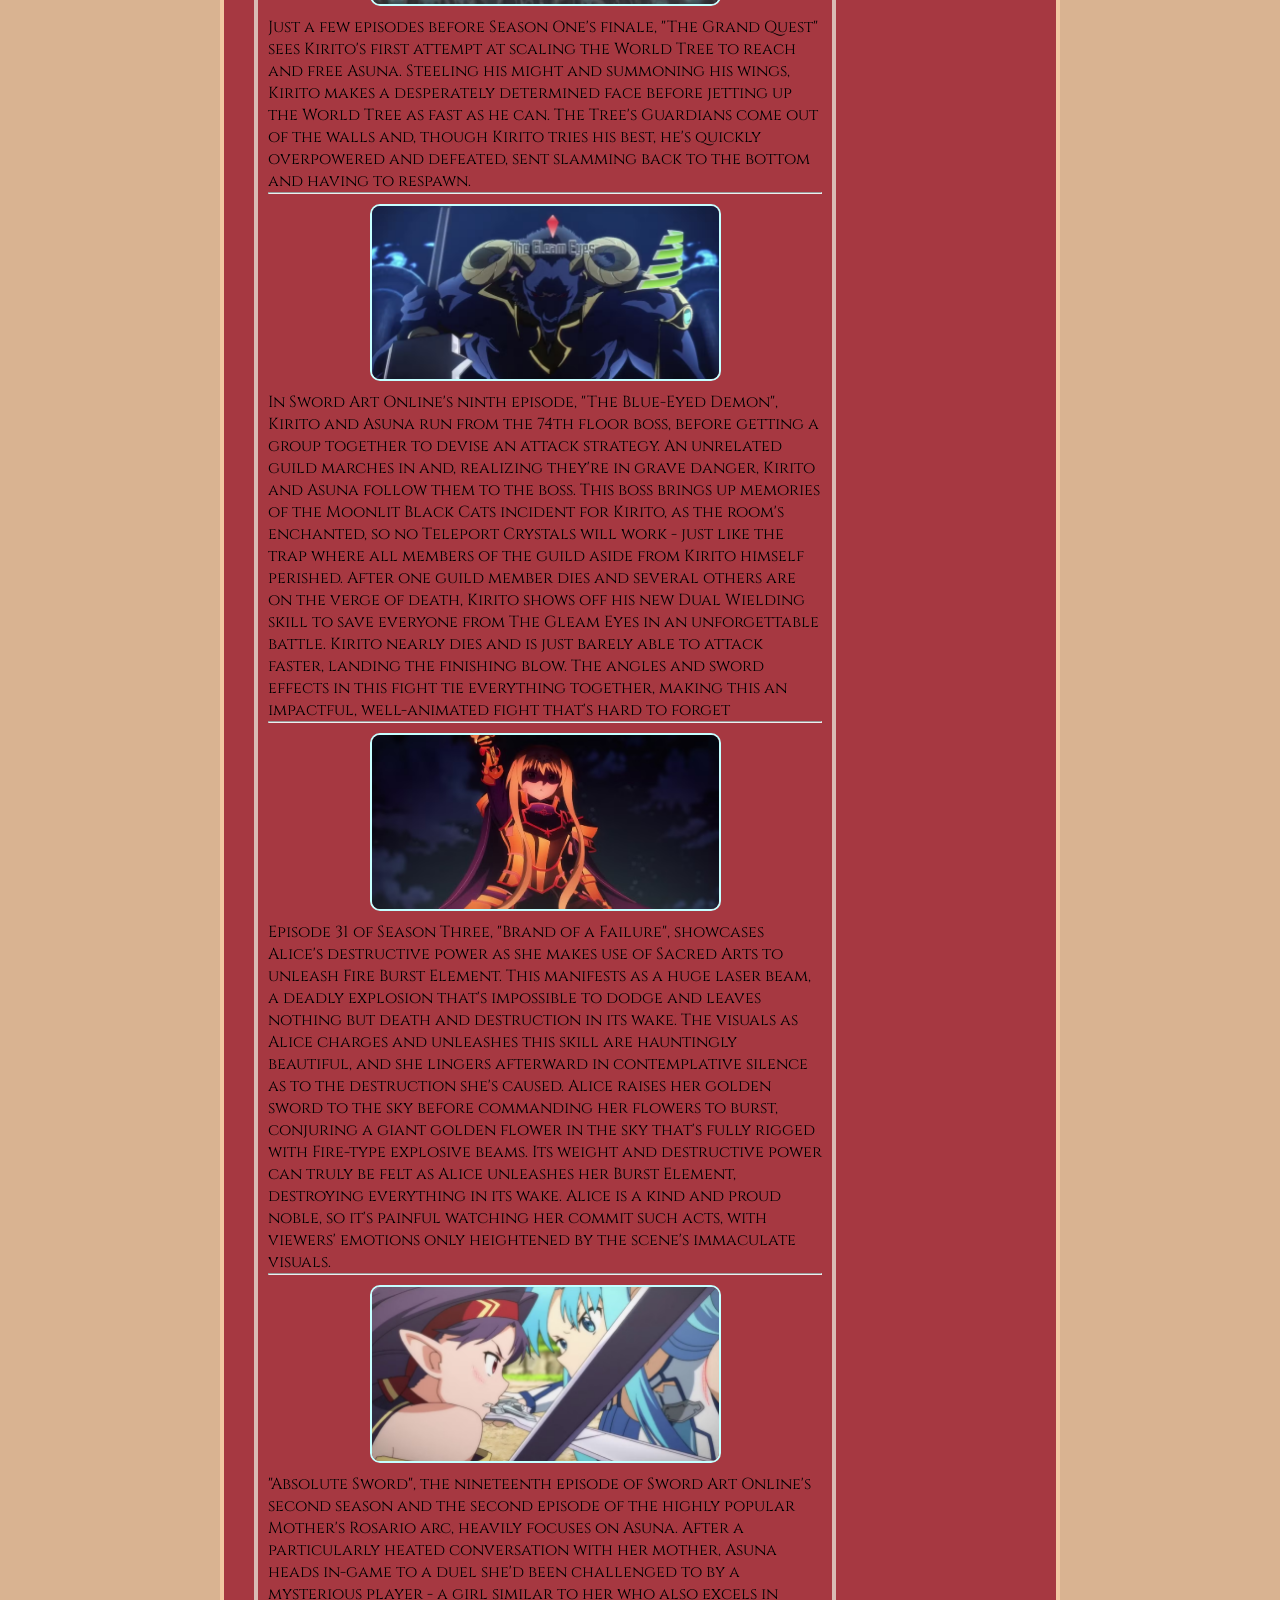
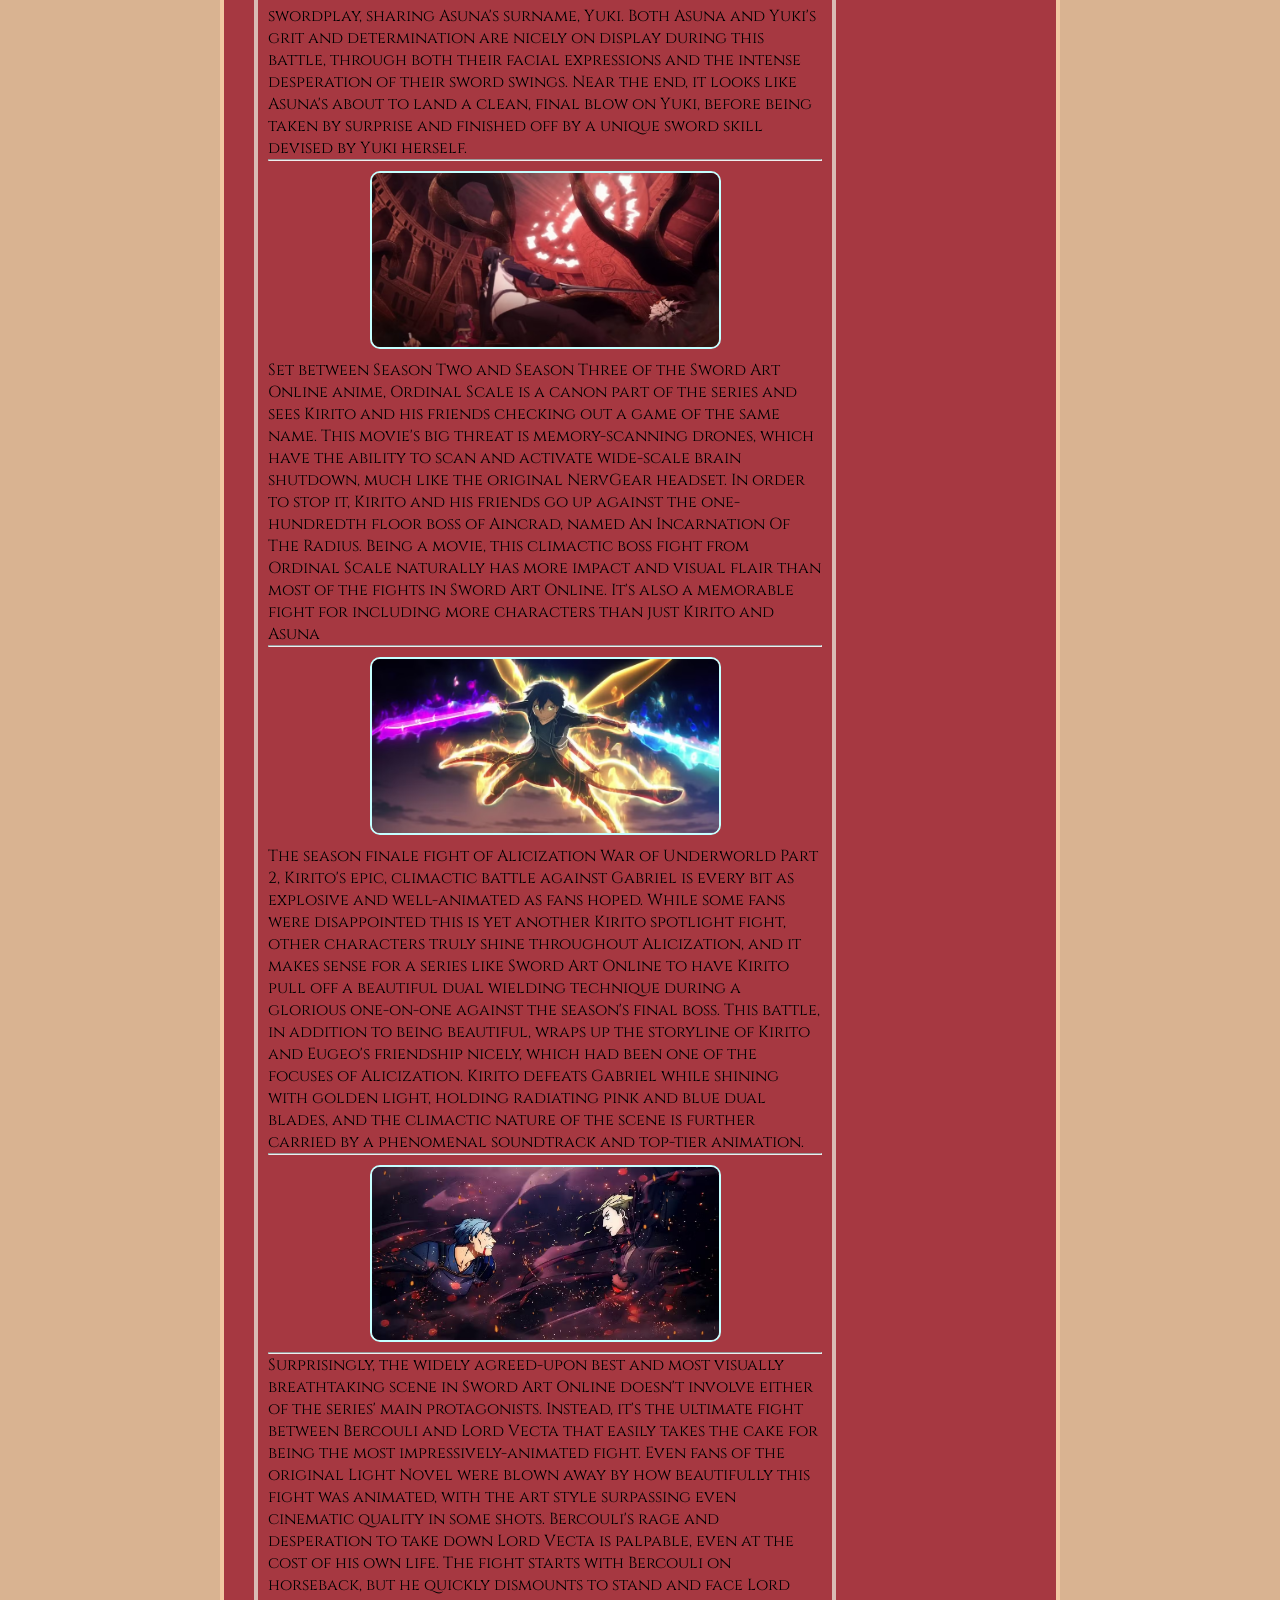
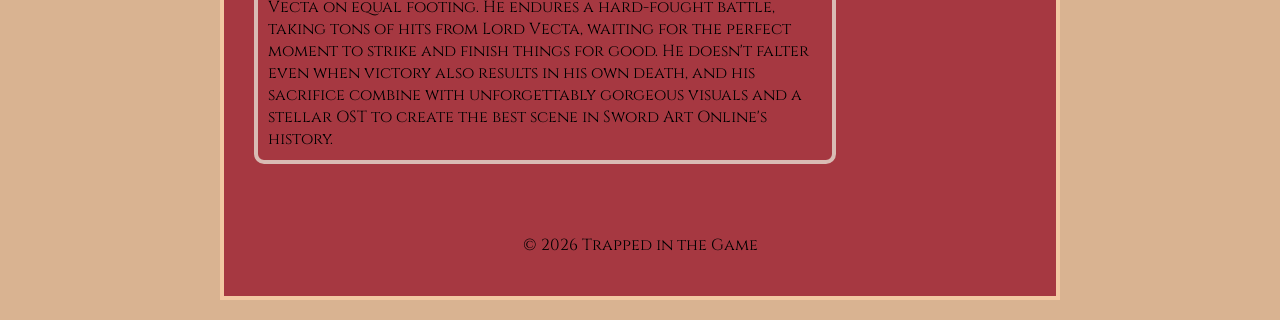
<file: Final_project/gallery.html>
<!DOCTYPE html>
<html lang="en">

<head>
    <meta charset="UTF-8">
    <meta name="viewport" content="width=device-width, initial-scale=1.0">
    <title>Trapped in the Game</title>
    <link rel="preconnect" href="https://fonts.googleapis.com">
    <link rel="preconnect" href="https://fonts.gstatic.com" crossorigin>
    <link href="https://fonts.googleapis.com/css2?family=Cinzel:wght@400..900&family=Edu+QLD+Hand:wght@400..700&display=swap" rel="stylesheet">
    <link rel="stylesheet" href="css/style.css">
    <link rel="icon" type="image/x-icon" href="images/favicon-32x32.png">
</head>

<body>
    <div id="container">
        <header>
           <img src="images/Trapped.png" alt="Trapped in the game">
        </header>
        <nav>
            <ul>
                <li><a href="index.html">Storyline</a></li>
                <li><a href="abouth.html">Continue</a></li>
                <li><a href="contact.html">Studio</a></li>
                <li><a href="gallery.html">Scenes</a></li>
                <li><a href="continueation.html">Alternates</a></li>
            </ul>
        </nav>
        <main>
            <section class="main_content">
                <h1>Exploring the World of Sword Art Online</h1>
                <p>Originally airing over a year ago in July 2012, Sword Art Online has become one of the most recognizable and controversial anime of all time. In reality, it's a fine series that's especially good at easing newcomers into the genre, with interesting game systems and visually intriguing worlds that hook its fans. Aside from the mechanics and design of the game worlds within Sword Art Online, one of the anime's main draws - especially compared to the source material, since animation helps breathe new life into these explosive moments - is its intense action scenes.</p>
            </section>
            <section class="gallery"> 
              <h2>Scenes</h2>
              <hr>
              <div class="col"><img src="images/heathcliff-bashing-his-shield-into-kirito-during-their-one-on-one-duel-in-sword-art-online.avif" alt="Kirito Faces The Game Master In A Duel Well Before Knowing His True Identity"></div> 
              <p>"Crimson Killing Intent" is Sword Art Online's tenth episode, and is well-remembered for Kirito's duel against Heathcliff, founder of the same guild Asuna's part of, Knights of the Blood Oath. Unbeknownst to Kirito, Heathcliff is actually the avatar of the Game Master, Akihiko Kayaba himself. Kirito duels him for the right to take Asuna on a vacation away from the guild.Although Kirito does land a scratch on him, due to Heathcliff holding back and hiding his true strength, Heathcliff easily wipes the floor with Kirito in front of a stadium of spectators. Most of Kirito's strategy here comes down to whacking Heathcliff's shield with his swords, but it's his anger and desperation that remain in fans' heads. The animation does a great job of showing just how outmatched Kirito is, despite giving his all, by his facial expressions. It's a quick several-minute, early-series fight that does well to set up the rest of the episode and Heathcliff's betrayal.</p>
              <hr>
              <div class="col"><img src="images/kirito-desperately-fighting-one-of-the-guardians-of-the-world-tree-in-sword-art-online.avif" alt="Kirito Is No Match For The Guardians Of The World Tree"></div>
              <p>Just a few episodes before Season One's finale, "The Grand Quest" sees Kirito's first attempt at scaling the World Tree to reach and free Asuna. Steeling his might and summoning his wings, Kirito makes a desperately determined face before jetting up the World Tree as fast as he can. The Tree's Guardians come out of the walls and, though Kirito tries his best, he's quickly overpowered and defeated, sent slamming back to the bottom and having to respawn.</p>
              <hr>
              <div class="col"><img src="images/the-gleam-eyes-readying-its-weapon-from-sword-art-online.avif" alt="Kirito Dual Wields For The First Time In A Close Victory"></div>
              <p>In Sword Art Online's ninth episode, "The Blue-Eyed Demon", Kirito and Asuna run from the 74th floor boss, before getting a group together to devise an attack strategy. An unrelated guild marches in and, realizing they're in grave danger, Kirito and Asuna follow them to the boss. This boss brings up memories of the Moonlit Black Cats incident for Kirito, as the room's enchanted, so no Teleport Crystals will work - just like the trap where all members of the guild aside from Kirito himself perished. After one guild member dies and several others are on the verge of death, Kirito shows off his new Dual Wielding skill to save everyone from The Gleam Eyes in an unforgettable battle. Kirito nearly dies and is just barely able to attack faster, landing the finishing blow. The angles and sword effects in this fight tie everything together, making this an impactful, well-animated fight that's hard to forget</p>
              <hr>
              <div class="col"><img src="images/alice-raising-her-arm-about-to-use-fire-burst-element-in-sword-art-online.avif" alt="Alice Unleashes An Unstoppable Beam Of Mass Destruction"></div>
              <p>Episode 31 of Season Three, "Brand of a Failure", showcases Alice's destructive power as she makes use of Sacred Arts to unleash Fire Burst Element. This manifests as a huge laser beam, a deadly explosion that's impossible to dodge and leaves nothing but death and destruction in its wake. The visuals as Alice charges and unleashes this skill are hauntingly beautiful, and she lingers afterward in contemplative silence as to the destruction she's caused. Alice raises her golden sword to the sky before commanding her flowers to burst, conjuring a giant golden flower in the sky that's fully rigged with Fire-type explosive beams. Its weight and destructive power can truly be felt as Alice unleashes her Burst Element, destroying everything in its wake. Alice is a kind and proud noble, so it's painful watching her commit such acts, with viewers' emotions only heightened by the scene's immaculate visuals.</p>
              <hr>
              <div class="col"><img src="images/asuna-and-yuki-s-intense-sword-duel-from-sword-art-online.avif" alt="Asuna Meets Her Match During An Intense Duel With Yuki"></div>
              <p>"Absolute Sword", the nineteenth episode of Sword Art Online's second season and the second episode of the highly popular Mother's Rosario arc, heavily focuses on Asuna. After a particularly heated conversation with her mother, Asuna heads in-game to a duel she'd been challenged to by a mysterious player - a girl similar to her who also excels in swordplay, sharing Asuna's surname, Yuki. Both Asuna and Yuki's grit and determination are nicely on display during this battle, through both their facial expressions and the intense desperation of their sword swings. Near the end, it looks like Asuna's about to land a clean, final blow on Yuki, before being taken by surprise and finished off by a unique sword skill devised by Yuki herself.</p>
              <hr>
              <div class="col"><img src="images/kirito-and-friends-facing-down-the-level-100-boss-from-sword-art-online-ordinal-scale.avif" alt="Everyone's Power Comes Together To Take Down The Level One-Hundred Boss"></div>
              <p>Set between Season Two and Season Three of the Sword Art Online anime, Ordinal Scale is a canon part of the series and sees Kirito and his friends checking out a game of the same name. This movie's big threat is memory-scanning drones, which have the ability to scan and activate wide-scale brain shutdown, much like the original NervGear headset. In order to stop it, Kirito and his friends go up against the one-hundredth floor boss of Aincrad, named An Incarnation Of The Radius. Being a movie, this climactic boss fight from Ordinal Scale naturally has more impact and visual flair than most of the fights in Sword Art Online. It's also a memorable fight for including more characters than just Kirito and Asuna</p>
              <hr>
              <div class="col"><img src="images/kirito-wielding-dual-pink-and-blue-blades-in-his-fight-against-gabriel-from-sword-art-online.avif" alt="Kirito's Fight Against Gabriel Is An Explosive, Memorable Final Battle"></div>
              <p>The season finale fight of Alicization War of Underworld Part 2, Kirito's epic, climactic battle against Gabriel is every bit as explosive and well-animated as fans hoped. While some fans were disappointed this is yet another Kirito spotlight fight, other characters truly shine throughout Alicization, and it makes sense for a series like Sword Art Online to have Kirito pull off a beautiful dual wielding technique during a glorious one-on-one against the season's final boss. This battle, in addition to being beautiful, wraps up the storyline of Kirito and Eugeo's friendship nicely, which had been one of the focuses of Alicization. Kirito defeats Gabriel while shining with golden light, holding radiating pink and blue dual blades, and the climactic nature of the scene is further carried by a phenomenal soundtrack and top-tier animation.</p>
              <hr>
              <div class="col"><img src="images/bercouli-gritting-his-teeth-and-charging-at-lord-vecta-in-sword-art-online.avif" alt="Bercouli Taking Down Lord Vecta Is Sword Art Online's Best-Animated Fight Scene"></div>
              <hr>
              <p>Surprisingly, the widely agreed-upon best and most visually breathtaking scene in Sword Art Online doesn't involve either of the series' main protagonists. Instead, it's the ultimate fight between Bercouli and Lord Vecta that easily takes the cake for being the most impressively-animated fight. Even fans of the original Light Novel were blown away by how beautifully this fight was animated, with the art style surpassing even cinematic quality in some shots. Bercouli's rage and desperation to take down Lord Vecta is palpable, even at the cost of his own life. The fight starts with Bercouli on horseback, but he quickly dismounts to stand and face Lord Vecta on equal footing. He endures a hard-fought battle, taking tons of hits from Lord Vecta, waiting for the perfect moment to strike and finish things for good. He doesn't falter even when victory also results in his own death, and his sacrifice combine with unforgettably gorgeous visuals and a stellar OST to create the best scene in Sword Art Online's history.</p>
            </section>

        </main>
        <footer>&copy; 2026 Trapped in the Game</footer>
    </div>
</body>
</html>
</file>
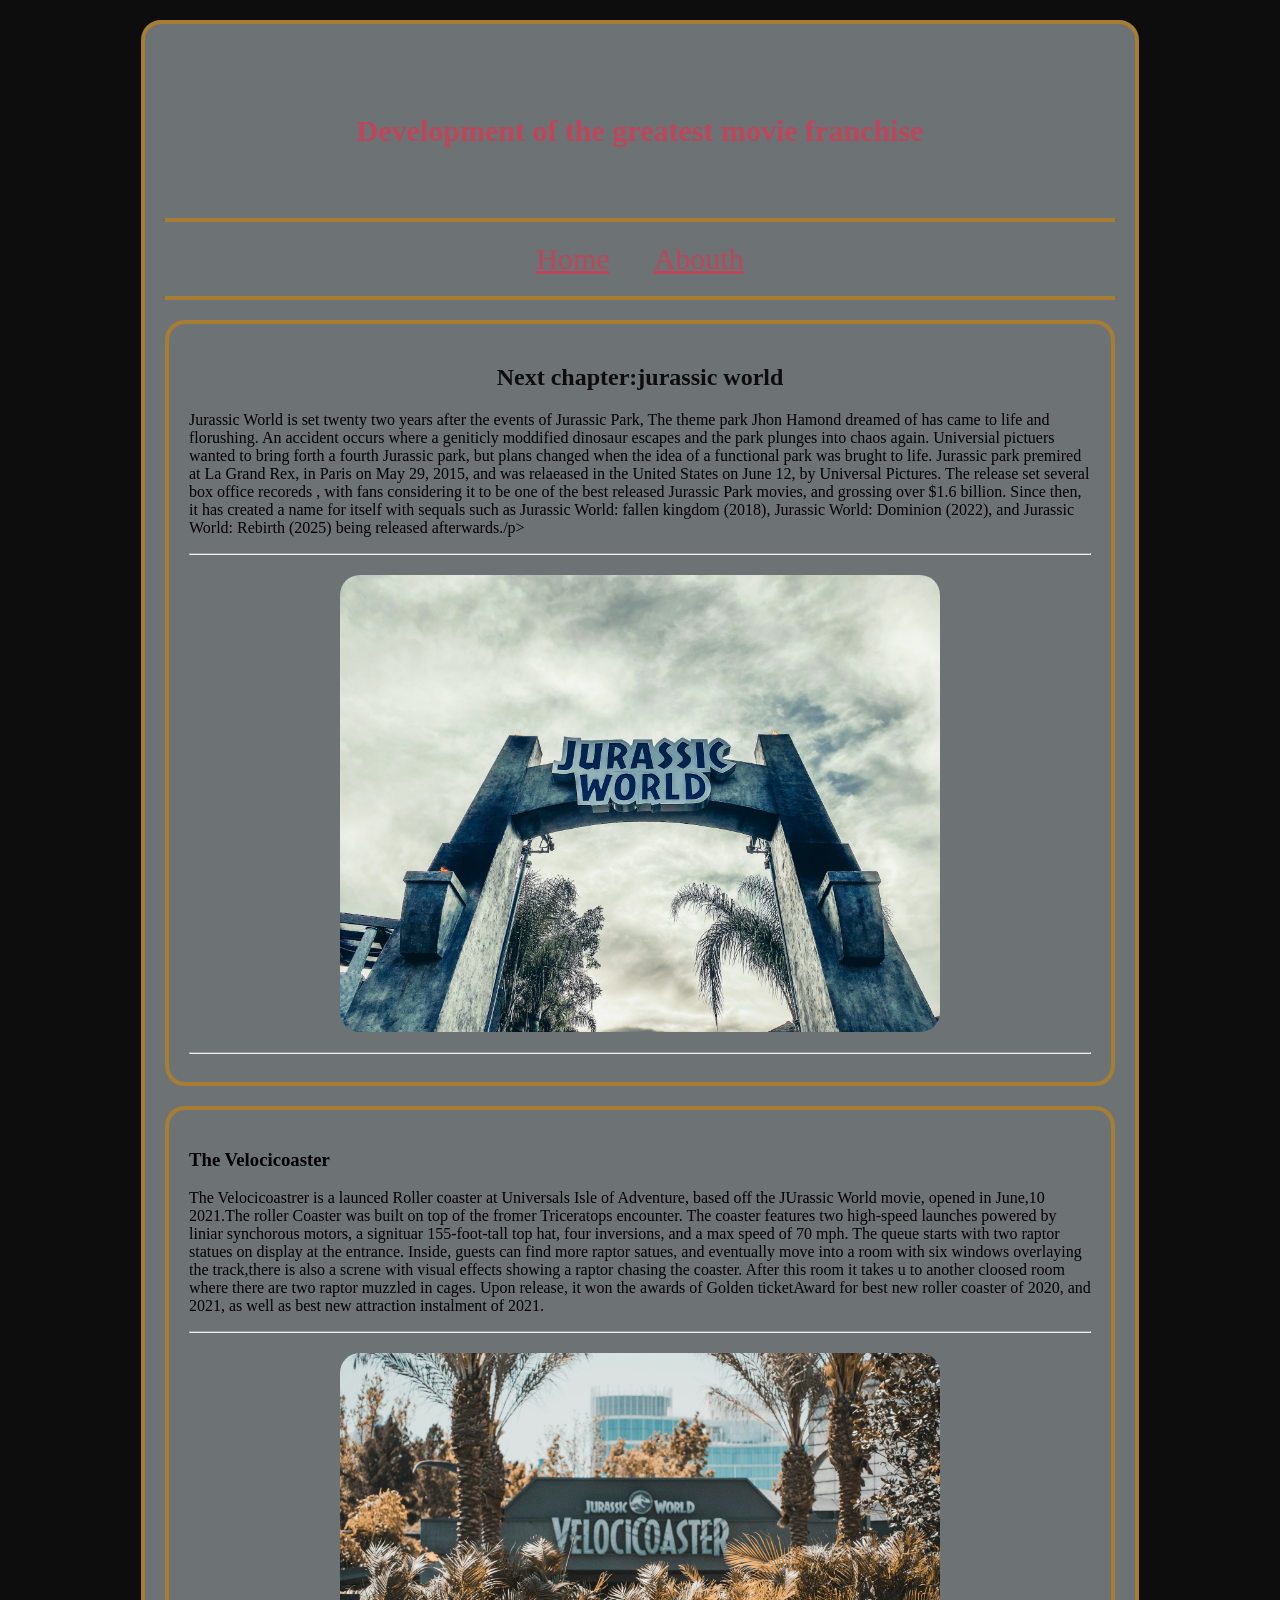
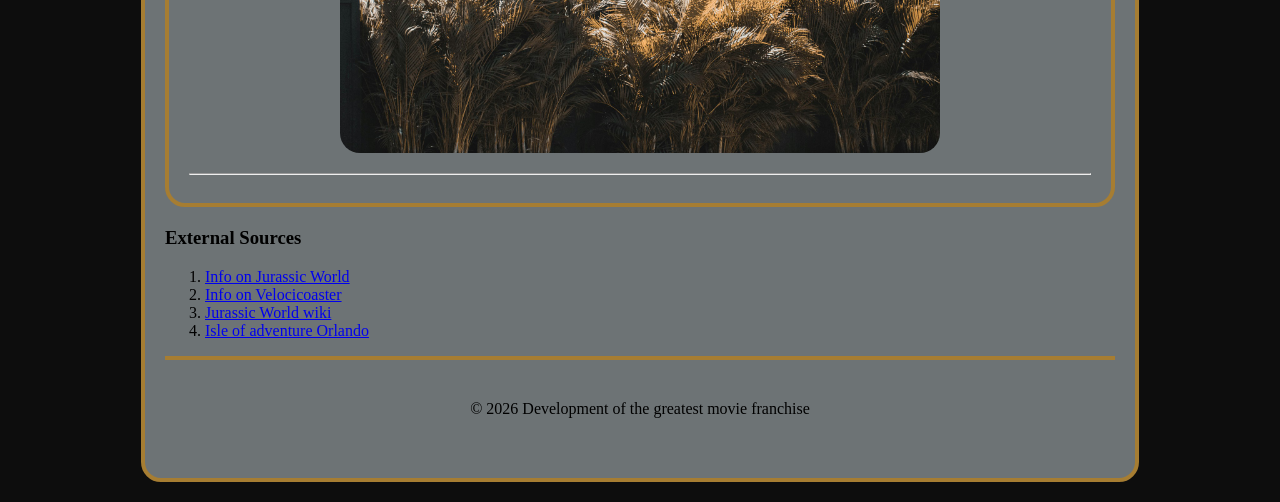
<file: HTML5_CSS/abouth .html>
<!DOCTYPE html>
<html lang="en">

<head>
    <meta charset="UTF-8">
    <meta name="viewport" content="width=device-width, initial-scale=1.0">
    <title>Development of the greatest movie franchise</title>
    <link rel="stylesheet" href="css/style.css">
</head>

<body>
    <div id="container">
        <header>
            <h1>Development of the greatest movie franchise</h1>
        </header>
        <nav>
            <a href="index.html">Home</a>
            <a href="Abouth.html">Abouth</a>
        </nav>
        <main>
            <h2>Next chapter:jurassic world</h2> 
            <p>Jurassic World is set twenty two years after the events of Jurassic Park, The theme park Jhon Hamond dreamed of has came to life and florushing. An accident occurs where a geniticly moddified dinosaur escapes and the park plunges into chaos again. Universial pictuers wanted to bring forth a fourth Jurassic park, but plans changed when the idea of a functional park was brught to life. Jurassic park premired at La Grand Rex, in Paris on May 29, 2015, and was relaeased in the United States on June 12, by Universal Pictures. The release set several box office recoreds , with fans considering it to be one of the best released Jurassic Park movies, and grossing over $1.6 billion. Since then, it has created a name for itself with sequals such as Jurassic World: fallen kingdom (2018), Jurassic World: Dominion (2022), and Jurassic World: Rebirth (2025) being released afterwards./p>
            <hr>
            <img src="images/jurassic world.jpg" alt="Jurassic world">
            <hr>
        </main>
        <main>
          <h3>The Velocicoaster</h3> 
          <p>The Velocicoastrer is a launced Roller coaster at Universals Isle of Adventure, based off the JUrassic World movie, opened in June,10 2021.The roller Coaster was built on top of the fromer Triceratops encounter. The coaster features two high-speed launches powered by liniar synchorous motors, a signituar 155-foot-tall top hat, four inversions, and a max speed of 70 mph. The queue starts with two raptor statues on display at the entrance. Inside, guests can find more raptor satues, and eventually move into a room with six windows overlaying the track,there is also a screne with visual effects showing a raptor chasing the coaster. After this room it takes u to another cloosed room where there are two raptor muzzled in cages. Upon release, it won the awards of Golden ticketAward for best new roller coaster of 2020, and 2021, as well as best new attraction instalment of 2021.</p>
          <hr>
          <img src="images/Jurassic world orlando.jpg" alt="Velocicoaster">
          <hr>
        </main>

        <h3>External Sources</h3>
        <ol>
            <li><a href="https://en.wikipedia.org/wiki/Jurassic_World" target="_blank">Info on Jurassic World</a></li>
            <li><a href="https://en.wikipedia.org/wiki/VelociCoaster" target="_blank">Info on Velocicoaster</a></li>
            <li><a href="https://jurassicpark.fandom.com/wiki/Jurassic_World_(film)" target="_blank">Jurassic World wiki</a></li>
            <li><a href="https://blog.discoveruniversal.com/guides-and-tips/universal-orlandos-ultimate-guide-to-jurassic-park/" target="_blank">Isle of adventure Orlando</a></li>
        </ol>
        <footer>&copy; 2026 Development of the greatest movie franchise</footer>
    </div>
</body>

</html>
</file>
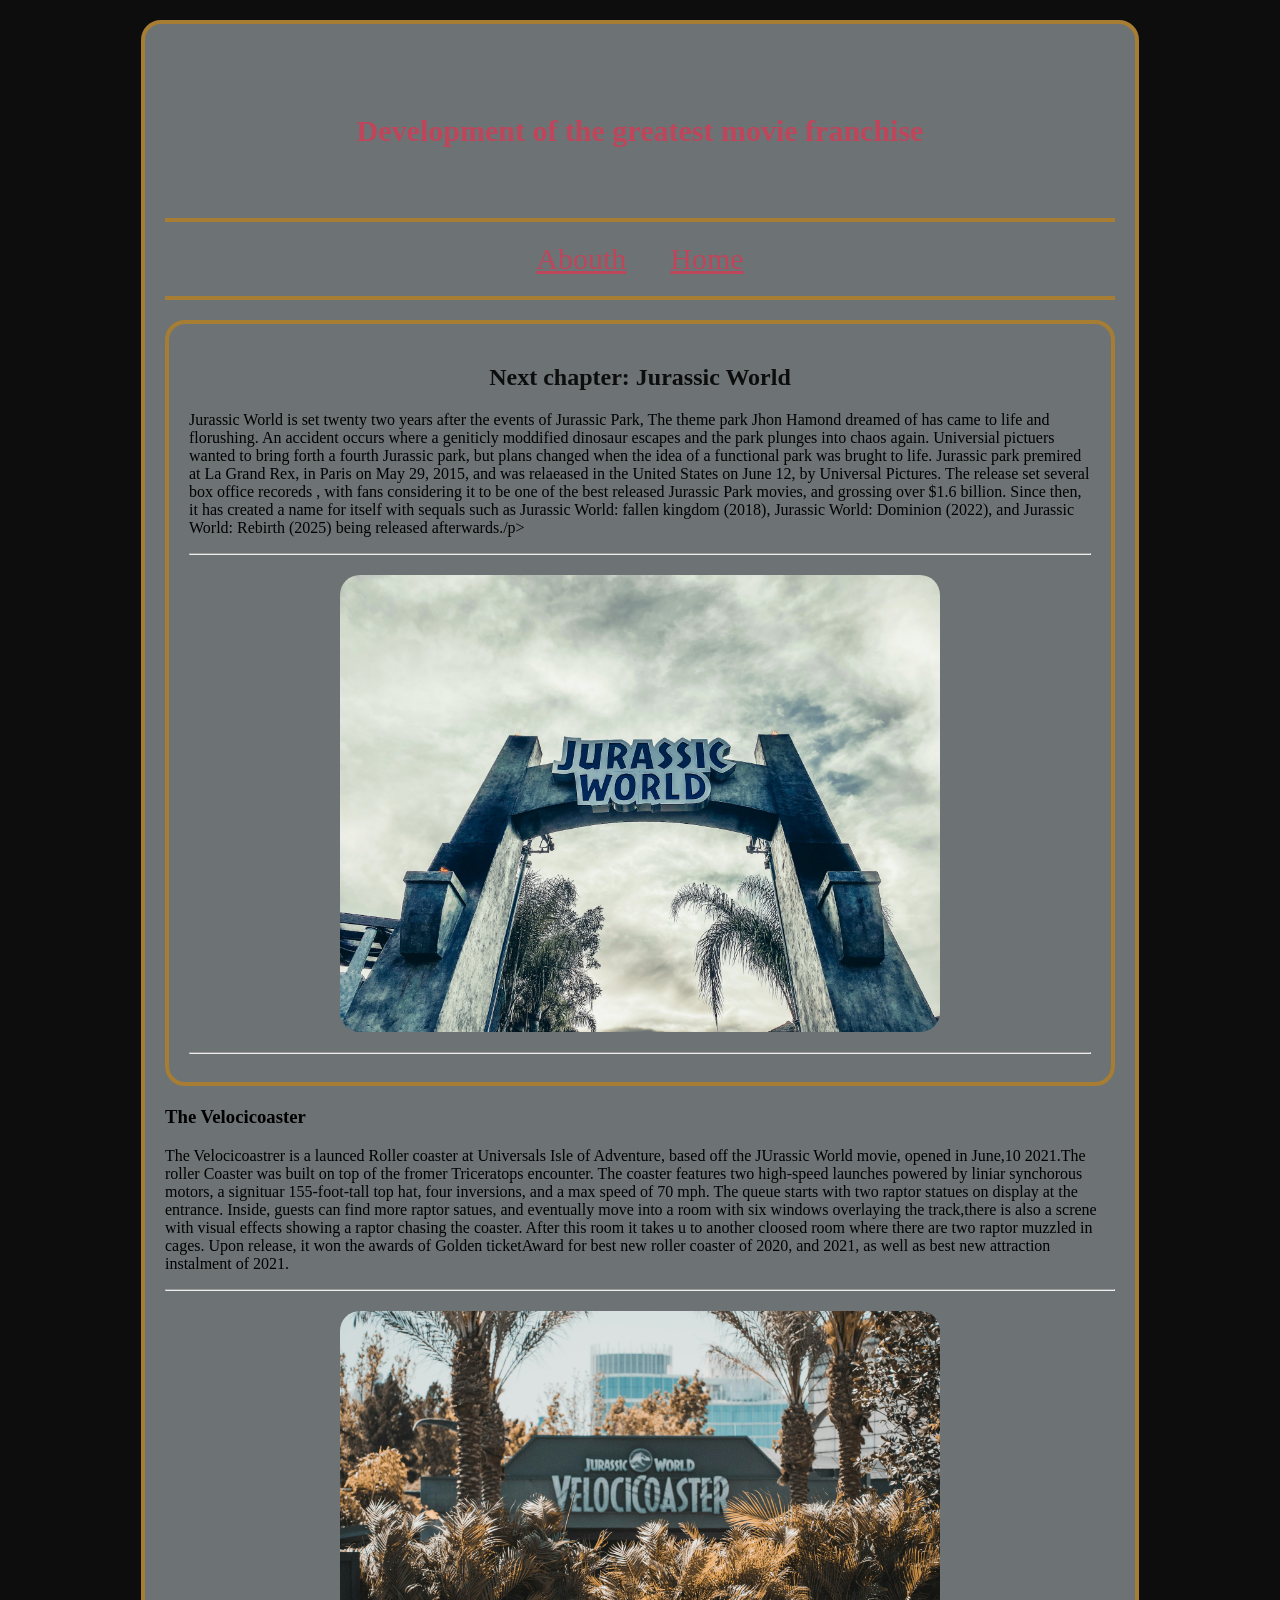
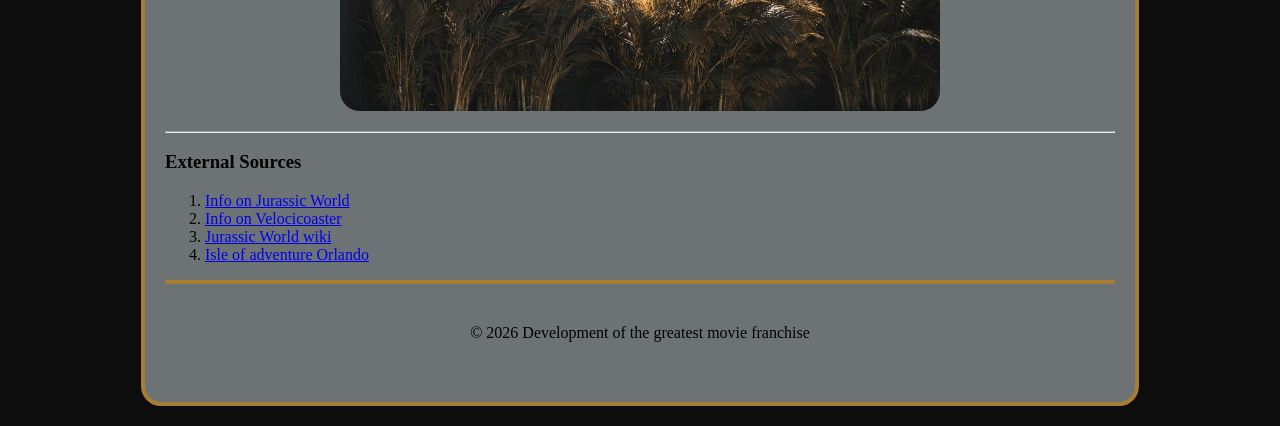
<file: HTML5_CSS/abouth.html>
<!DOCTYPE html>
<html lang="en">

<head>
    <meta charset="UTF-8">
    <meta name="viewport" content="width=device-width, initial-scale=1.0">
    <title>Development of the greatest movie franchise</title>
    <link rel="stylesheet" href="css/style.css">
</head>

<body>
    <div id="container">
        <header>
            <h1>Development of the greatest movie franchise</h1>
        </header>
        <nav>
            <a href="abouth.html">Abouth</a>
            <a href="index.html">Home</a>
        </nav>
        <main>
            <h2>Next chapter: Jurassic World</h2> 
            <p>Jurassic World is set twenty two years after the events of Jurassic Park, The theme park Jhon Hamond dreamed of has came to life and florushing. An accident occurs where a geniticly moddified dinosaur escapes and the park plunges into chaos again. Universial pictuers wanted to bring forth a fourth Jurassic park, but plans changed when the idea of a functional park was brught to life. Jurassic park premired at La Grand Rex, in Paris on May 29, 2015, and was relaeased in the United States on June 12, by Universal Pictures. The release set several box office recoreds , with fans considering it to be one of the best released Jurassic Park movies, and grossing over $1.6 billion. Since then, it has created a name for itself with sequals such as Jurassic World: fallen kingdom (2018), Jurassic World: Dominion (2022), and Jurassic World: Rebirth (2025) being released afterwards./p>
            <hr>
            <img src="images/jurassicworld.jpg" alt="Jurassic world">
            <hr>
        </main>
          <h3>The Velocicoaster</h3> 
          <p>The Velocicoastrer is a launced Roller coaster at Universals Isle of Adventure, based off the JUrassic World movie, opened in June,10 2021.The roller Coaster was built on top of the fromer Triceratops encounter. The coaster features two high-speed launches powered by liniar synchorous motors, a signituar 155-foot-tall top hat, four inversions, and a max speed of 70 mph. The queue starts with two raptor statues on display at the entrance. Inside, guests can find more raptor satues, and eventually move into a room with six windows overlaying the track,there is also a screne with visual effects showing a raptor chasing the coaster. After this room it takes u to another cloosed room where there are two raptor muzzled in cages. Upon release, it won the awards of Golden ticketAward for best new roller coaster of 2020, and 2021, as well as best new attraction instalment of 2021.</p>
          <hr>
          <img src="images/Jurassicworldorlando.jpg" alt="Velocicoaster">
         <hr>
        
          <h3>External Sources</h3>
        <ol>
            <li><a href="https://en.wikipedia.org/wiki/Jurassic_World" target="_blank">Info on Jurassic World</a></li>
            <li><a href="https://en.wikipedia.org/wiki/VelociCoaster" target="_blank">Info on Velocicoaster</a></li>
            <li><a href="https://jurassicpark.fandom.com/wiki/Jurassic_World_(film)" target="_blank">Jurassic World wiki</a></li>
            <li><a href="https://blog.discoveruniversal.com/guides-and-tips/universal-orlandos-ultimate-guide-to-jurassic-park/" target="_blank">Isle of adventure Orlando</a></li>
        </ol>
        <footer>&copy; 2026 Development of the greatest movie franchise</footer>
    </div>
</body>

</html>
</file>
<file: adv_css/css/style.css>
body {
    background-color: #011826;
    color: #023059;
}

img{
    display: block;
    margin: 0 auto;
    width: 100%;
}

a {
    color: #4C5A58;
}

a:hover {
    color: #023059;
    text-decoration: none;
}

#container {
    background-color: #AFB8AF;
    width: 65%;
    margin: 20px auto;
    border: 4px solid #F09B42;
    padding: 20px;
}

header {
    text-align: center;
    padding: 40px;
    border-bottom: 2px solid #F09B42;
}

header h1 {
    font-size: 50px;
    color: #023059;
    text-shadow: 2px 2px 2px #F09B42;
}

nav {
    text-align: center;
    border-bottom: 2px solid #F09B42;
}

nav ul {
    list-style-type: none;
    padding: 0;
}

nav li {
    display: inline-block;
} 
nav li a{
    display: block;
    background-color: #011826;
    color: #F09B42;
    width: 200px;
    height: 40px;
    line-height: 40px;
    font-size: 25px;
    text-decoration: none;
    border-radius: 10px;
    border: 2px solid #F09B42;
}

nav li a:hover {
    color: #F09B42;
    background-color: #023059;
}

main h2 { 
    text-align: center;
    color: #023059;
}

.multi_col {
    display: flex;
}

section, aside{
    border-radius: 20px;
    border: 2px solid #F09B42;
    margin: 20px;
    padding: 20px;
}

section {
    width: 75%;
}

aside {
    width: 45%;
}

section img{
    border-radius: 10px;
    border: 2px solid #F09B42;
    width: 75%;
}

footer {
    padding: 40px 0;
    text-align: center;
}

.img_style {
    width: 75%;
    border: 2px solid #F09B42;
    border-radius: 10px;
    box-shadow: 2px 2px 5px #023059;
    margin-top: 10px;
    margin-bottom: 10px;
}

hr{
    border: 1px solid #F09B42;
}

iframe {
    display: block;
    margin: 20px auto;
    border-radius: 10px;
    border: 2px solid #F09B42;
    width: 65%;
    height: 450px;
}

.contact_content{
    text-align: center;
}
</file>
<file: Final_project/css/style.css>
/* Global Styles */
*{
    margin: 0;
}

h1,h2,h3,h4,h5 {
  font-family: "Edu QLD Hand", cursive;
  font-optical-sizing: auto;
  font-weight: 400;
  font-style: normal;
}

body{
  background-color: #D9B391;
  font-family: "Cinzel", serif;
  font-optical-sizing: auto;
  font-weight: 400;
  font-style: normal;
}

img{
    display: block;
    margin: 0 auto;
    width: 100%;
}

a {
    color: #025940;
}

a:hover {
    text-decoration: none;
}

/*Mobile Styles */

#container {
    border: 4px solid #F2C8A2;
}

nav {
    text-align: center;
}

nav ul {
    padding: 0;
    list-style-type: none;
}

nav li{
    display: block;
}

nav li a {
    display: block;
    background-color: #F2F2F2;
    height: 40px;
    line-height: 40px;
    text-decoration: none;
    font-size: 25px;
    border-bottom: 4px solid #460273;
}

nav li a:hover{
    background-color: #BF05F2;
}

main{
    padding: 10px;
    margin: 10px;
}

.main_content{
    padding: 10px;
}
.col{
    margin: 10px;
}

.col img{
    border-radius: 10px;
    border: 2px solid #C5FFFF;
}

footer{
    padding: 40px;
    text-align:center;
}

iframe{
    display:block;
    margin: 20px auto;
    width: 65%;
    height: 450px;
}

.contact_content{
    text-align: center;
}

/* Tablet Styles */

@media (min-width: 768px) {
    nav{
        padding:10px 0;
        border-bottom: 4px solid #F2EC9B;
    }
    
    nav li{
        display: inline;
    }

    nav li a{
        display: inline-block;
        width: 150px;
        height: 40px;
    }

    main{
        margin-top: 10px;
    }

    .col img{
        width: 65%;
    }
}

/* Desktop Styles */

@media (min-width: 1024px) {
    #container {
    width: 65%;
    margin: 20px auto;
    background-color: #A63841;
    }

    .multi_col{
        display: flex;
    }

    section, 
    aside{
        border: 4px solid #D9BBB4;
        margin: 10px;
        padding: 10px;
        border-radius: 10px;
    }

    section{
        width: 70%;
    }

    aside{
        width: 30%;
    }
    
}
</file>
<file: HTML5_CSS/css/style.css>
body {
    background-color: #0D0D0D;
    }

#container {
    background-color: #6D7375;
    width: 950px;
    margin: 20px auto;
    border: 4px solid #A67D32;
    padding: 20px;
    border-radius:20px;
}

header {
    text-align: center;
    padding: 50px;
}

header h1 {
    color: #BF455B;
    font-size: 30px;
}

nav {
    text-align: center;
    border-top: 4px solid #A67D32;
    border-bottom: 4px solid #A67D32;
    padding: 20px 0;
}
nav a{
    color:#BF455B;
    font-size: 30px;
    margin: 0 20px;
}

nav a:hover{
    color: #0D0D0D;
    text-decoration: none;
}

main{
    margin: 20px auto;
    border: 4px solid #A67D32;
    padding: 20px;
    border-radius: 20px;
}

Main h2{
    color: #0D0D0D;
    text-align: center;
}

main img{
    display: block;
    margin: 20px auto;
    width: 600px;
    border-radius: 20px;
}

img{
    display: block;
    margin: 20px auto;
    width: 600px;
    border-radius: 20px;
}

footer{
    padding: 40px 0;
    text-align: center;
    border-top: 4px solid #A67D32;
}
</file>
